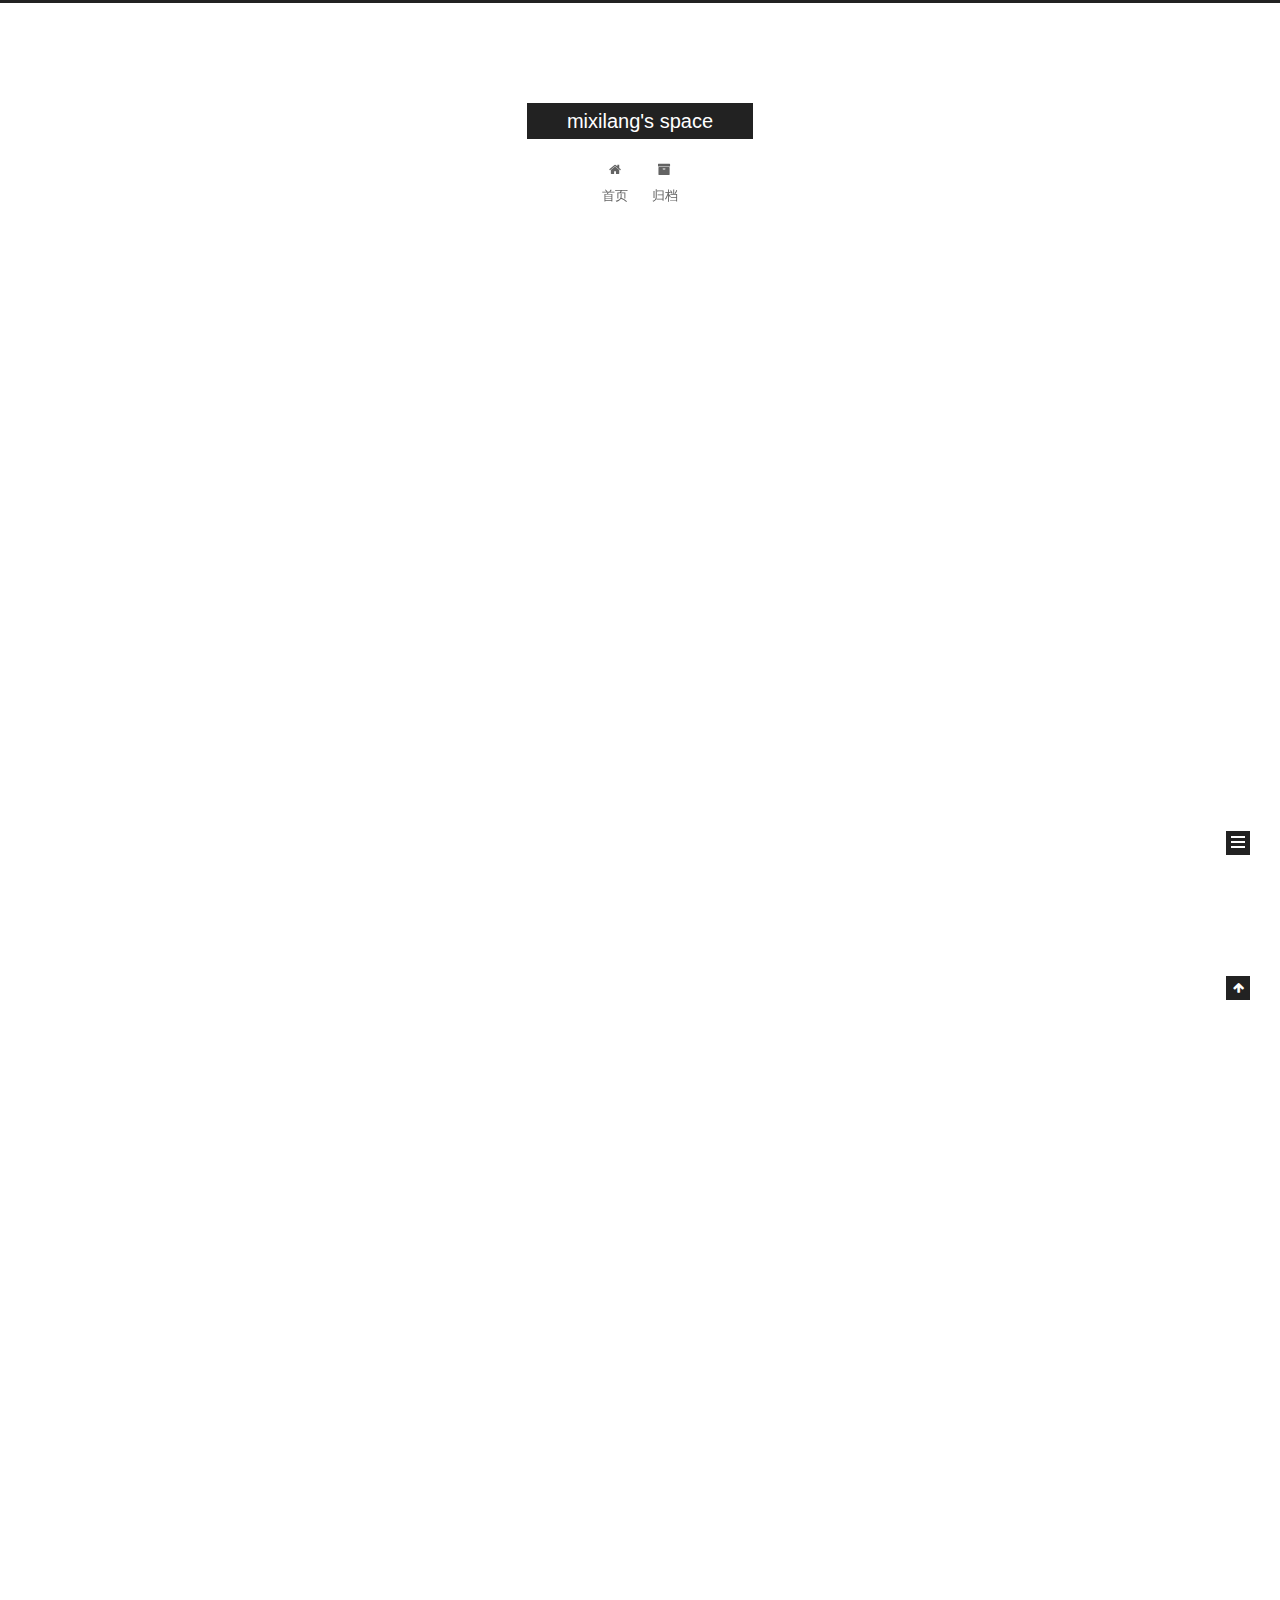
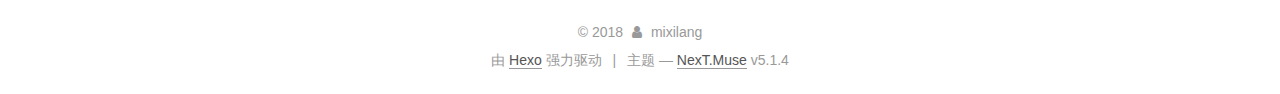
<file: index.html>
<!DOCTYPE html>



  


<html class="theme-next muse use-motion" lang="zh-Hans">
<head><meta name="generator" content="Hexo 3.8.0">
  <meta charset="UTF-8">
<meta http-equiv="X-UA-Compatible" content="IE=edge">
<meta name="viewport" content="width=device-width, initial-scale=1, maximum-scale=1">
<meta name="theme-color" content="#222">









<meta http-equiv="Cache-Control" content="no-transform">
<meta http-equiv="Cache-Control" content="no-siteapp">
















  
  
  <link href="/lib/fancybox/source/jquery.fancybox.css?v=2.1.5" rel="stylesheet" type="text/css">







<link href="/lib/font-awesome/css/font-awesome.min.css?v=4.6.2" rel="stylesheet" type="text/css">

<link href="/css/main.css?v=5.1.4" rel="stylesheet" type="text/css">


  <link rel="apple-touch-icon" sizes="180x180" href="/images/apple-touch-icon-next.png?v=5.1.4">


  <link rel="icon" type="image/png" sizes="32x32" href="/images/favicon-32x32-next.png?v=5.1.4">


  <link rel="icon" type="image/png" sizes="16x16" href="/images/favicon-16x16-next.png?v=5.1.4">


  <link rel="mask-icon" href="/images/logo.svg?v=5.1.4" color="#222">





  <meta name="keywords" content="Hexo, NexT">










<meta property="og:type" content="website">
<meta property="og:title" content="mixilang&#39;s space">
<meta property="og:url" content="http://yoursite.com/index.html">
<meta property="og:site_name" content="mixilang&#39;s space">
<meta property="og:locale" content="zh-Hans">
<meta name="twitter:card" content="summary">
<meta name="twitter:title" content="mixilang&#39;s space">



<script type="text/javascript" id="hexo.configurations">
  var NexT = window.NexT || {};
  var CONFIG = {
    root: '/',
    scheme: 'Muse',
    version: '5.1.4',
    sidebar: {"position":"left","display":"post","offset":12,"b2t":false,"scrollpercent":false,"onmobile":false},
    fancybox: true,
    tabs: true,
    motion: {"enable":true,"async":false,"transition":{"post_block":"fadeIn","post_header":"slideDownIn","post_body":"slideDownIn","coll_header":"slideLeftIn","sidebar":"slideUpIn"}},
    duoshuo: {
      userId: '0',
      author: '博主'
    },
    algolia: {
      applicationID: '',
      apiKey: '',
      indexName: '',
      hits: {"per_page":10},
      labels: {"input_placeholder":"Search for Posts","hits_empty":"We didn't find any results for the search: ${query}","hits_stats":"${hits} results found in ${time} ms"}
    }
  };
</script>



  <link rel="canonical" href="http://yoursite.com/">





  <title>mixilang's space</title>
  








</head>

<body itemscope="" itemtype="http://schema.org/WebPage" lang="zh-Hans">

  
  
    
  

  <div class="container sidebar-position-left 
  page-home">
    <div class="headband"></div>

    <header id="header" class="header" itemscope="" itemtype="http://schema.org/WPHeader">
      <div class="header-inner"><div class="site-brand-wrapper">
  <div class="site-meta ">
    

    <div class="custom-logo-site-title">
      <a href="/" class="brand" rel="start">
        <span class="logo-line-before"><i></i></span>
        <span class="site-title">mixilang's space</span>
        <span class="logo-line-after"><i></i></span>
      </a>
    </div>
      
        <p class="site-subtitle"></p>
      
  </div>

  <div class="site-nav-toggle">
    <button>
      <span class="btn-bar"></span>
      <span class="btn-bar"></span>
      <span class="btn-bar"></span>
    </button>
  </div>
</div>

<nav class="site-nav">
  

  
    <ul id="menu" class="menu">
      
        
        <li class="menu-item menu-item-home">
          <a href="/" rel="section">
            
              <i class="menu-item-icon fa fa-fw fa-home"></i> <br>
            
            首页
          </a>
        </li>
      
        
        <li class="menu-item menu-item-archives">
          <a href="/archives/" rel="section">
            
              <i class="menu-item-icon fa fa-fw fa-archive"></i> <br>
            
            归档
          </a>
        </li>
      

      
    </ul>
  

  
</nav>



 </div>
    </header>

    <main id="main" class="main">
      <div class="main-inner">
        <div class="content-wrap">
          <div id="content" class="content">
            
  <section id="posts" class="posts-expand">
    
      

  

  
  
  

  <article class="post post-type-normal" itemscope="" itemtype="http://schema.org/Article">
  
  
  
  <div class="post-block">
    <link itemprop="mainEntityOfPage" href="http://yoursite.com/2018/11/14/FirstNight/">

    <span hidden itemprop="author" itemscope="" itemtype="http://schema.org/Person">
      <meta itemprop="name" content="mixilang">
      <meta itemprop="description" content="">
      <meta itemprop="image" content="/images/mixilang.jpg">
    </span>

    <span hidden itemprop="publisher" itemscope="" itemtype="http://schema.org/Organization">
      <meta itemprop="name" content="mixilang's space">
    </span>

    
      <header class="post-header">

        
        
          <h1 class="post-title" itemprop="name headline">
                
                <a class="post-title-link" href="/2018/11/14/FirstNight/" itemprop="url">First Night</a></h1>
        

        <div class="post-meta">
          <span class="post-time">
            
              <span class="post-meta-item-icon">
                <i class="fa fa-calendar-o"></i>
              </span>
              
                <span class="post-meta-item-text">发表于</span>
              
              <time title="创建于" itemprop="dateCreated datePublished" datetime="2018-11-14T18:11:52+08:00">
                2018-11-14
              </time>
            

            

            
          </span>

          

          
            
          

          
          

          

          

          

        </div>
      </header>
    

    
    
    
    <div class="post-body" itemprop="articleBody">

      
      

      
        
          
            <blockquote>
<p>我有一头<strong>小毛驴</strong>，可是我从来都不骑。</p>
</blockquote>

          
        
      
    </div>
    
    
    

    

    

    

    <footer class="post-footer">
      

      

      

      
      
        <div class="post-eof"></div>
      
    </footer>
  </div>
  
  
  
  </article>


    
      

  

  
  
  

  <article class="post post-type-normal" itemscope="" itemtype="http://schema.org/Article">
  
  
  
  <div class="post-block">
    <link itemprop="mainEntityOfPage" href="http://yoursite.com/2018/11/14/hello-world/">

    <span hidden itemprop="author" itemscope="" itemtype="http://schema.org/Person">
      <meta itemprop="name" content="mixilang">
      <meta itemprop="description" content="">
      <meta itemprop="image" content="/images/mixilang.jpg">
    </span>

    <span hidden itemprop="publisher" itemscope="" itemtype="http://schema.org/Organization">
      <meta itemprop="name" content="mixilang's space">
    </span>

    
      <header class="post-header">

        
        
          <h1 class="post-title" itemprop="name headline">
                
                <a class="post-title-link" href="/2018/11/14/hello-world/" itemprop="url">Hello World</a></h1>
        

        <div class="post-meta">
          <span class="post-time">
            
              <span class="post-meta-item-icon">
                <i class="fa fa-calendar-o"></i>
              </span>
              
                <span class="post-meta-item-text">发表于</span>
              
              <time title="创建于" itemprop="dateCreated datePublished" datetime="2018-11-14T17:55:39+08:00">
                2018-11-14
              </time>
            

            

            
          </span>

          

          
            
          

          
          

          

          

          

        </div>
      </header>
    

    
    
    
    <div class="post-body" itemprop="articleBody">

      
      

      
        
          
            <p>Welcome to <a href="https://hexo.io/" target="_blank" rel="noopener">Hexo</a>! This is your very first post. Check <a href="https://hexo.io/docs/" target="_blank" rel="noopener">documentation</a> for more info. If you get any problems when using Hexo, you can find the answer in <a href="https://hexo.io/docs/troubleshooting.html" target="_blank" rel="noopener">troubleshooting</a> or you can ask me on <a href="https://github.com/hexojs/hexo/issues" target="_blank" rel="noopener">GitHub</a>.</p>
<h2 id="Quick-Start"><a href="#Quick-Start" class="headerlink" title="Quick Start"></a>Quick Start</h2><h3 id="Create-a-new-post"><a href="#Create-a-new-post" class="headerlink" title="Create a new post"></a>Create a new post</h3><figure class="highlight bash"><table><tr><td class="gutter"><pre><span class="line">1</span><br></pre></td><td class="code"><pre><span class="line">$ hexo new <span class="string">"My New Post"</span></span><br></pre></td></tr></table></figure>
<p>More info: <a href="https://hexo.io/docs/writing.html" target="_blank" rel="noopener">Writing</a></p>
<h3 id="Run-server"><a href="#Run-server" class="headerlink" title="Run server"></a>Run server</h3><figure class="highlight bash"><table><tr><td class="gutter"><pre><span class="line">1</span><br></pre></td><td class="code"><pre><span class="line">$ hexo server</span><br></pre></td></tr></table></figure>
<p>More info: <a href="https://hexo.io/docs/server.html" target="_blank" rel="noopener">Server</a></p>
<h3 id="Generate-static-files"><a href="#Generate-static-files" class="headerlink" title="Generate static files"></a>Generate static files</h3><figure class="highlight bash"><table><tr><td class="gutter"><pre><span class="line">1</span><br></pre></td><td class="code"><pre><span class="line">$ hexo generate</span><br></pre></td></tr></table></figure>
<p>More info: <a href="https://hexo.io/docs/generating.html" target="_blank" rel="noopener">Generating</a></p>
<h3 id="Deploy-to-remote-sites"><a href="#Deploy-to-remote-sites" class="headerlink" title="Deploy to remote sites"></a>Deploy to remote sites</h3><figure class="highlight bash"><table><tr><td class="gutter"><pre><span class="line">1</span><br></pre></td><td class="code"><pre><span class="line">$ hexo deploy</span><br></pre></td></tr></table></figure>
<p>More info: <a href="https://hexo.io/docs/deployment.html" target="_blank" rel="noopener">Deployment</a></p>

          
        
      
    </div>
    
    
    

    

    

    

    <footer class="post-footer">
      

      

      

      
      
        <div class="post-eof"></div>
      
    </footer>
  </div>
  
  
  
  </article>


    
  </section>

  


          </div>
          


          

        </div>
        
          
  
  <div class="sidebar-toggle">
    <div class="sidebar-toggle-line-wrap">
      <span class="sidebar-toggle-line sidebar-toggle-line-first"></span>
      <span class="sidebar-toggle-line sidebar-toggle-line-middle"></span>
      <span class="sidebar-toggle-line sidebar-toggle-line-last"></span>
    </div>
  </div>

  <aside id="sidebar" class="sidebar">
    
    <div class="sidebar-inner">

      

      

      <section class="site-overview-wrap sidebar-panel sidebar-panel-active">
        <div class="site-overview">
          <div class="site-author motion-element" itemprop="author" itemscope="" itemtype="http://schema.org/Person">
            
              <img class="site-author-image" itemprop="image" src="/images/mixilang.jpg" alt="mixilang">
            
              <p class="site-author-name" itemprop="name">mixilang</p>
              <p class="site-description motion-element" itemprop="description"></p>
          </div>

          <nav class="site-state motion-element">

            
              <div class="site-state-item site-state-posts">
              
                <a href="/archives/">
              
                  <span class="site-state-item-count">2</span>
                  <span class="site-state-item-name">日志</span>
                </a>
              </div>
            

            

            

          </nav>

          

          

          
          

          
          

          

        </div>
      </section>

      

      

    </div>
  </aside>


        
      </div>
    </main>

    <footer id="footer" class="footer">
      <div class="footer-inner">
        <div class="copyright">&copy; <span itemprop="copyrightYear">2018</span>
  <span class="with-love">
    <i class="fa fa-user"></i>
  </span>
  <span class="author" itemprop="copyrightHolder">mixilang</span>

  
</div>


  <div class="powered-by">由 <a class="theme-link" target="_blank" href="https://hexo.io">Hexo</a> 强力驱动</div>



  <span class="post-meta-divider">|</span>



  <div class="theme-info">主题 &mdash; <a class="theme-link" target="_blank" href="https://github.com/iissnan/hexo-theme-next">NexT.Muse</a> v5.1.4</div>




        







        
      </div>
    </footer>

    
      <div class="back-to-top">
        <i class="fa fa-arrow-up"></i>
        
      </div>
    

    

  </div>

  

<script type="text/javascript">
  if (Object.prototype.toString.call(window.Promise) !== '[object Function]') {
    window.Promise = null;
  }
</script>









  












  
  
    <script type="text/javascript" src="/lib/jquery/index.js?v=2.1.3"></script>
  

  
  
    <script type="text/javascript" src="/lib/fastclick/lib/fastclick.min.js?v=1.0.6"></script>
  

  
  
    <script type="text/javascript" src="/lib/jquery_lazyload/jquery.lazyload.js?v=1.9.7"></script>
  

  
  
    <script type="text/javascript" src="/lib/velocity/velocity.min.js?v=1.2.1"></script>
  

  
  
    <script type="text/javascript" src="/lib/velocity/velocity.ui.min.js?v=1.2.1"></script>
  

  
  
    <script type="text/javascript" src="/lib/fancybox/source/jquery.fancybox.pack.js?v=2.1.5"></script>
  


  


  <script type="text/javascript" src="/js/src/utils.js?v=5.1.4"></script>

  <script type="text/javascript" src="/js/src/motion.js?v=5.1.4"></script>



  
  

  

  


  <script type="text/javascript" src="/js/src/bootstrap.js?v=5.1.4"></script>



  


  




	





  





  












  





  

  

  

  
  

  

  

  

</body>
</html>
</file>
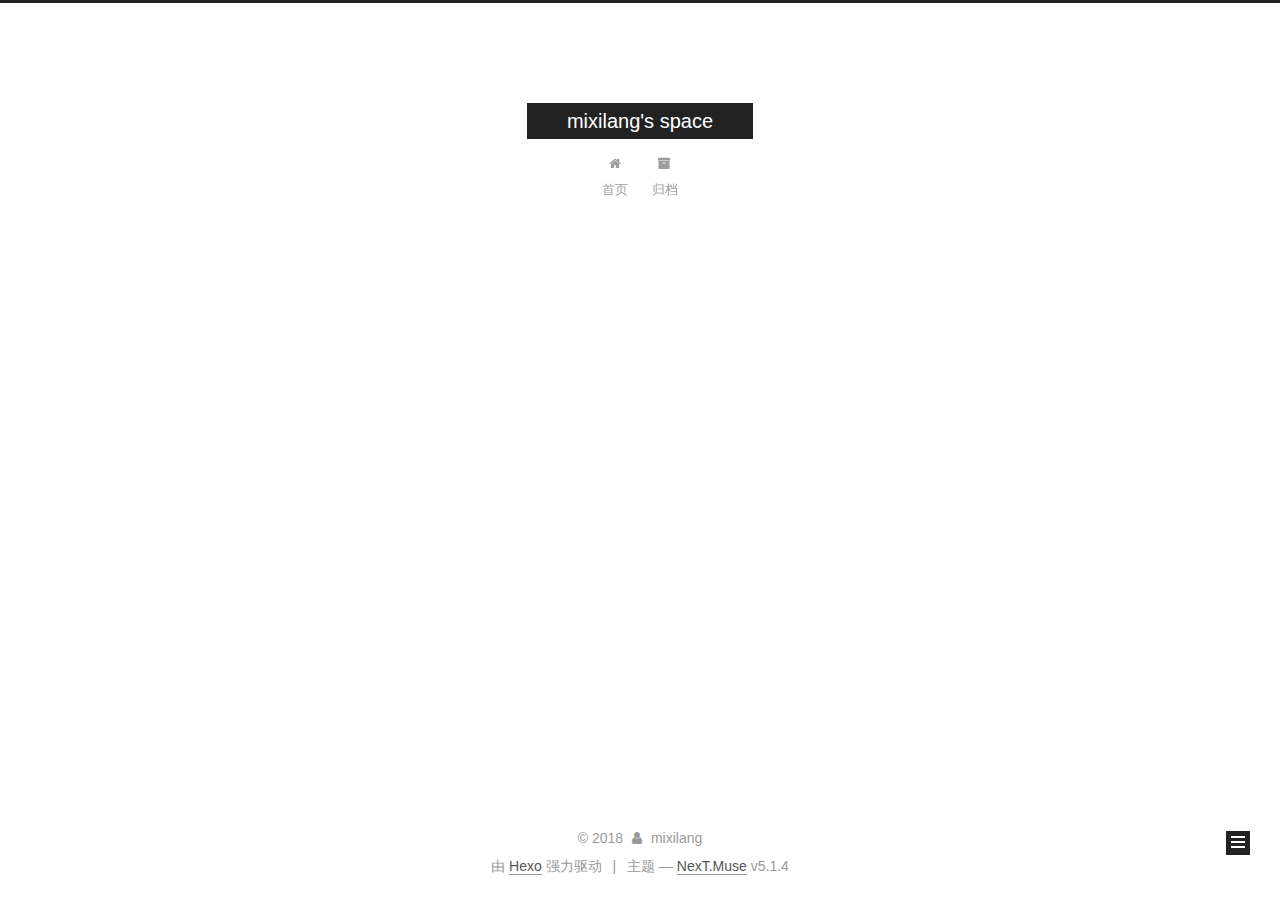
<file: archives/index.html>
<!DOCTYPE html>



  


<html class="theme-next muse use-motion" lang="zh-Hans">
<head><meta name="generator" content="Hexo 3.8.0">
  <meta charset="UTF-8">
<meta http-equiv="X-UA-Compatible" content="IE=edge">
<meta name="viewport" content="width=device-width, initial-scale=1, maximum-scale=1">
<meta name="theme-color" content="#222">









<meta http-equiv="Cache-Control" content="no-transform">
<meta http-equiv="Cache-Control" content="no-siteapp">
















  
  
  <link href="/lib/fancybox/source/jquery.fancybox.css?v=2.1.5" rel="stylesheet" type="text/css">







<link href="/lib/font-awesome/css/font-awesome.min.css?v=4.6.2" rel="stylesheet" type="text/css">

<link href="/css/main.css?v=5.1.4" rel="stylesheet" type="text/css">


  <link rel="apple-touch-icon" sizes="180x180" href="/images/apple-touch-icon-next.png?v=5.1.4">


  <link rel="icon" type="image/png" sizes="32x32" href="/images/favicon-32x32-next.png?v=5.1.4">


  <link rel="icon" type="image/png" sizes="16x16" href="/images/favicon-16x16-next.png?v=5.1.4">


  <link rel="mask-icon" href="/images/logo.svg?v=5.1.4" color="#222">





  <meta name="keywords" content="Hexo, NexT">










<meta property="og:type" content="website">
<meta property="og:title" content="mixilang&#39;s space">
<meta property="og:url" content="http://yoursite.com/archives/index.html">
<meta property="og:site_name" content="mixilang&#39;s space">
<meta property="og:locale" content="zh-Hans">
<meta name="twitter:card" content="summary">
<meta name="twitter:title" content="mixilang&#39;s space">



<script type="text/javascript" id="hexo.configurations">
  var NexT = window.NexT || {};
  var CONFIG = {
    root: '/',
    scheme: 'Muse',
    version: '5.1.4',
    sidebar: {"position":"left","display":"post","offset":12,"b2t":false,"scrollpercent":false,"onmobile":false},
    fancybox: true,
    tabs: true,
    motion: {"enable":true,"async":false,"transition":{"post_block":"fadeIn","post_header":"slideDownIn","post_body":"slideDownIn","coll_header":"slideLeftIn","sidebar":"slideUpIn"}},
    duoshuo: {
      userId: '0',
      author: '博主'
    },
    algolia: {
      applicationID: '',
      apiKey: '',
      indexName: '',
      hits: {"per_page":10},
      labels: {"input_placeholder":"Search for Posts","hits_empty":"We didn't find any results for the search: ${query}","hits_stats":"${hits} results found in ${time} ms"}
    }
  };
</script>



  <link rel="canonical" href="http://yoursite.com/archives/">





  <title>归档 | mixilang's space</title>
  








</head>

<body itemscope="" itemtype="http://schema.org/WebPage" lang="zh-Hans">

  
  
    
  

  <div class="container sidebar-position-left page-archive">
    <div class="headband"></div>

    <header id="header" class="header" itemscope="" itemtype="http://schema.org/WPHeader">
      <div class="header-inner"><div class="site-brand-wrapper">
  <div class="site-meta ">
    

    <div class="custom-logo-site-title">
      <a href="/" class="brand" rel="start">
        <span class="logo-line-before"><i></i></span>
        <span class="site-title">mixilang's space</span>
        <span class="logo-line-after"><i></i></span>
      </a>
    </div>
      
        <p class="site-subtitle"></p>
      
  </div>

  <div class="site-nav-toggle">
    <button>
      <span class="btn-bar"></span>
      <span class="btn-bar"></span>
      <span class="btn-bar"></span>
    </button>
  </div>
</div>

<nav class="site-nav">
  

  
    <ul id="menu" class="menu">
      
        
        <li class="menu-item menu-item-home">
          <a href="/" rel="section">
            
              <i class="menu-item-icon fa fa-fw fa-home"></i> <br>
            
            首页
          </a>
        </li>
      
        
        <li class="menu-item menu-item-archives">
          <a href="/archives/" rel="section">
            
              <i class="menu-item-icon fa fa-fw fa-archive"></i> <br>
            
            归档
          </a>
        </li>
      

      
    </ul>
  

  
</nav>



 </div>
    </header>

    <main id="main" class="main">
      <div class="main-inner">
        <div class="content-wrap">
          <div id="content" class="content">
            

  
  
  
  <div class="post-block archive">
    <div id="posts" class="posts-collapse">
      <span class="archive-move-on"></span>

      <span class="archive-page-counter">
        
        
        
          
        
        嗯..! 目前共计 2 篇日志。 继续努力。
      </span>

      

        
        
        

        
          
          <div class="collection-title">
            <h1 class="archive-year" id="archive-year-2018">2018</h1>
          </div>
        
        

        

  <article class="post post-type-normal" itemscope="" itemtype="http://schema.org/Article">
    <header class="post-header">

      <h2 class="post-title">
        
            <a class="post-title-link" href="/2018/11/14/FirstNight/" itemprop="url">
              
                <span itemprop="name">First Night</span>
              
            </a>
        
      </h2>

      <div class="post-meta">
        <time class="post-time" itemprop="dateCreated" datetime="2018-11-14T18:11:52+08:00" content="2018-11-14">
          11-14
        </time>
      </div>

    </header>
  </article>



      

        
        
        

        
        

        

  <article class="post post-type-normal" itemscope="" itemtype="http://schema.org/Article">
    <header class="post-header">

      <h2 class="post-title">
        
            <a class="post-title-link" href="/2018/11/14/hello-world/" itemprop="url">
              
                <span itemprop="name">Hello World</span>
              
            </a>
        
      </h2>

      <div class="post-meta">
        <time class="post-time" itemprop="dateCreated" datetime="2018-11-14T17:55:39+08:00" content="2018-11-14">
          11-14
        </time>
      </div>

    </header>
  </article>



      

    </div>
  </div>
  
  
  

  



          </div>
          


          

        </div>
        
          
  
  <div class="sidebar-toggle">
    <div class="sidebar-toggle-line-wrap">
      <span class="sidebar-toggle-line sidebar-toggle-line-first"></span>
      <span class="sidebar-toggle-line sidebar-toggle-line-middle"></span>
      <span class="sidebar-toggle-line sidebar-toggle-line-last"></span>
    </div>
  </div>

  <aside id="sidebar" class="sidebar">
    
    <div class="sidebar-inner">

      

      

      <section class="site-overview-wrap sidebar-panel sidebar-panel-active">
        <div class="site-overview">
          <div class="site-author motion-element" itemprop="author" itemscope="" itemtype="http://schema.org/Person">
            
              <img class="site-author-image" itemprop="image" src="/images/mixilang.jpg" alt="mixilang">
            
              <p class="site-author-name" itemprop="name">mixilang</p>
              <p class="site-description motion-element" itemprop="description"></p>
          </div>

          <nav class="site-state motion-element">

            
              <div class="site-state-item site-state-posts">
              
                <a href="/archives/">
              
                  <span class="site-state-item-count">2</span>
                  <span class="site-state-item-name">日志</span>
                </a>
              </div>
            

            

            

          </nav>

          

          

          
          

          
          

          

        </div>
      </section>

      

      

    </div>
  </aside>


        
      </div>
    </main>

    <footer id="footer" class="footer">
      <div class="footer-inner">
        <div class="copyright">&copy; <span itemprop="copyrightYear">2018</span>
  <span class="with-love">
    <i class="fa fa-user"></i>
  </span>
  <span class="author" itemprop="copyrightHolder">mixilang</span>

  
</div>


  <div class="powered-by">由 <a class="theme-link" target="_blank" href="https://hexo.io">Hexo</a> 强力驱动</div>



  <span class="post-meta-divider">|</span>



  <div class="theme-info">主题 &mdash; <a class="theme-link" target="_blank" href="https://github.com/iissnan/hexo-theme-next">NexT.Muse</a> v5.1.4</div>




        







        
      </div>
    </footer>

    
      <div class="back-to-top">
        <i class="fa fa-arrow-up"></i>
        
      </div>
    

    

  </div>

  

<script type="text/javascript">
  if (Object.prototype.toString.call(window.Promise) !== '[object Function]') {
    window.Promise = null;
  }
</script>









  












  
  
    <script type="text/javascript" src="/lib/jquery/index.js?v=2.1.3"></script>
  

  
  
    <script type="text/javascript" src="/lib/fastclick/lib/fastclick.min.js?v=1.0.6"></script>
  

  
  
    <script type="text/javascript" src="/lib/jquery_lazyload/jquery.lazyload.js?v=1.9.7"></script>
  

  
  
    <script type="text/javascript" src="/lib/velocity/velocity.min.js?v=1.2.1"></script>
  

  
  
    <script type="text/javascript" src="/lib/velocity/velocity.ui.min.js?v=1.2.1"></script>
  

  
  
    <script type="text/javascript" src="/lib/fancybox/source/jquery.fancybox.pack.js?v=2.1.5"></script>
  


  


  <script type="text/javascript" src="/js/src/utils.js?v=5.1.4"></script>

  <script type="text/javascript" src="/js/src/motion.js?v=5.1.4"></script>



  
  

  

  


  <script type="text/javascript" src="/js/src/bootstrap.js?v=5.1.4"></script>



  


  




	





  





  












  





  

  

  

  
  

  

  

  

</body>
</html>
</file>
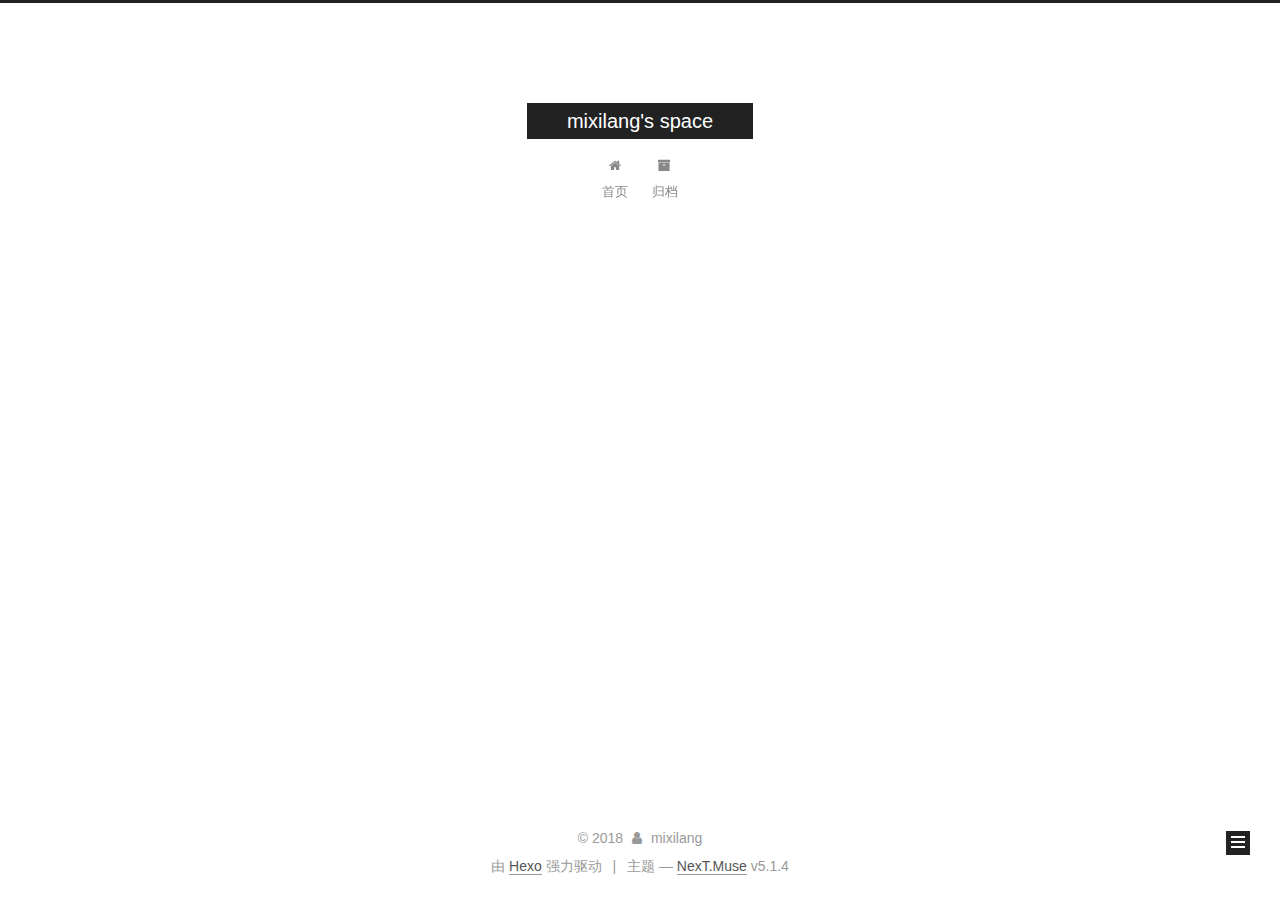
<file: archives/2018/index.html>
<!DOCTYPE html>



  


<html class="theme-next muse use-motion" lang="zh-Hans">
<head><meta name="generator" content="Hexo 3.8.0">
  <meta charset="UTF-8">
<meta http-equiv="X-UA-Compatible" content="IE=edge">
<meta name="viewport" content="width=device-width, initial-scale=1, maximum-scale=1">
<meta name="theme-color" content="#222">









<meta http-equiv="Cache-Control" content="no-transform">
<meta http-equiv="Cache-Control" content="no-siteapp">
















  
  
  <link href="/lib/fancybox/source/jquery.fancybox.css?v=2.1.5" rel="stylesheet" type="text/css">







<link href="/lib/font-awesome/css/font-awesome.min.css?v=4.6.2" rel="stylesheet" type="text/css">

<link href="/css/main.css?v=5.1.4" rel="stylesheet" type="text/css">


  <link rel="apple-touch-icon" sizes="180x180" href="/images/apple-touch-icon-next.png?v=5.1.4">


  <link rel="icon" type="image/png" sizes="32x32" href="/images/favicon-32x32-next.png?v=5.1.4">


  <link rel="icon" type="image/png" sizes="16x16" href="/images/favicon-16x16-next.png?v=5.1.4">


  <link rel="mask-icon" href="/images/logo.svg?v=5.1.4" color="#222">





  <meta name="keywords" content="Hexo, NexT">










<meta property="og:type" content="website">
<meta property="og:title" content="mixilang&#39;s space">
<meta property="og:url" content="http://yoursite.com/archives/2018/index.html">
<meta property="og:site_name" content="mixilang&#39;s space">
<meta property="og:locale" content="zh-Hans">
<meta name="twitter:card" content="summary">
<meta name="twitter:title" content="mixilang&#39;s space">



<script type="text/javascript" id="hexo.configurations">
  var NexT = window.NexT || {};
  var CONFIG = {
    root: '/',
    scheme: 'Muse',
    version: '5.1.4',
    sidebar: {"position":"left","display":"post","offset":12,"b2t":false,"scrollpercent":false,"onmobile":false},
    fancybox: true,
    tabs: true,
    motion: {"enable":true,"async":false,"transition":{"post_block":"fadeIn","post_header":"slideDownIn","post_body":"slideDownIn","coll_header":"slideLeftIn","sidebar":"slideUpIn"}},
    duoshuo: {
      userId: '0',
      author: '博主'
    },
    algolia: {
      applicationID: '',
      apiKey: '',
      indexName: '',
      hits: {"per_page":10},
      labels: {"input_placeholder":"Search for Posts","hits_empty":"We didn't find any results for the search: ${query}","hits_stats":"${hits} results found in ${time} ms"}
    }
  };
</script>



  <link rel="canonical" href="http://yoursite.com/archives/2018/">





  <title>归档 | mixilang's space</title>
  








</head>

<body itemscope="" itemtype="http://schema.org/WebPage" lang="zh-Hans">

  
  
    
  

  <div class="container sidebar-position-left page-archive">
    <div class="headband"></div>

    <header id="header" class="header" itemscope="" itemtype="http://schema.org/WPHeader">
      <div class="header-inner"><div class="site-brand-wrapper">
  <div class="site-meta ">
    

    <div class="custom-logo-site-title">
      <a href="/" class="brand" rel="start">
        <span class="logo-line-before"><i></i></span>
        <span class="site-title">mixilang's space</span>
        <span class="logo-line-after"><i></i></span>
      </a>
    </div>
      
        <p class="site-subtitle"></p>
      
  </div>

  <div class="site-nav-toggle">
    <button>
      <span class="btn-bar"></span>
      <span class="btn-bar"></span>
      <span class="btn-bar"></span>
    </button>
  </div>
</div>

<nav class="site-nav">
  

  
    <ul id="menu" class="menu">
      
        
        <li class="menu-item menu-item-home">
          <a href="/" rel="section">
            
              <i class="menu-item-icon fa fa-fw fa-home"></i> <br>
            
            首页
          </a>
        </li>
      
        
        <li class="menu-item menu-item-archives">
          <a href="/archives/" rel="section">
            
              <i class="menu-item-icon fa fa-fw fa-archive"></i> <br>
            
            归档
          </a>
        </li>
      

      
    </ul>
  

  
</nav>



 </div>
    </header>

    <main id="main" class="main">
      <div class="main-inner">
        <div class="content-wrap">
          <div id="content" class="content">
            

  
  
  
  <div class="post-block archive">
    <div id="posts" class="posts-collapse">
      <span class="archive-move-on"></span>

      <span class="archive-page-counter">
        
        
        
          
        
        嗯..! 目前共计 2 篇日志。 继续努力。
      </span>

      

        
        
        

        
          
          <div class="collection-title">
            <h1 class="archive-year" id="archive-year-2018">2018</h1>
          </div>
        
        

        

  <article class="post post-type-normal" itemscope="" itemtype="http://schema.org/Article">
    <header class="post-header">

      <h2 class="post-title">
        
            <a class="post-title-link" href="/2018/11/14/FirstNight/" itemprop="url">
              
                <span itemprop="name">First Night</span>
              
            </a>
        
      </h2>

      <div class="post-meta">
        <time class="post-time" itemprop="dateCreated" datetime="2018-11-14T18:11:52+08:00" content="2018-11-14">
          11-14
        </time>
      </div>

    </header>
  </article>



      

        
        
        

        
        

        

  <article class="post post-type-normal" itemscope="" itemtype="http://schema.org/Article">
    <header class="post-header">

      <h2 class="post-title">
        
            <a class="post-title-link" href="/2018/11/14/hello-world/" itemprop="url">
              
                <span itemprop="name">Hello World</span>
              
            </a>
        
      </h2>

      <div class="post-meta">
        <time class="post-time" itemprop="dateCreated" datetime="2018-11-14T17:55:39+08:00" content="2018-11-14">
          11-14
        </time>
      </div>

    </header>
  </article>



      

    </div>
  </div>
  
  
  

  



          </div>
          


          

        </div>
        
          
  
  <div class="sidebar-toggle">
    <div class="sidebar-toggle-line-wrap">
      <span class="sidebar-toggle-line sidebar-toggle-line-first"></span>
      <span class="sidebar-toggle-line sidebar-toggle-line-middle"></span>
      <span class="sidebar-toggle-line sidebar-toggle-line-last"></span>
    </div>
  </div>

  <aside id="sidebar" class="sidebar">
    
    <div class="sidebar-inner">

      

      

      <section class="site-overview-wrap sidebar-panel sidebar-panel-active">
        <div class="site-overview">
          <div class="site-author motion-element" itemprop="author" itemscope="" itemtype="http://schema.org/Person">
            
              <img class="site-author-image" itemprop="image" src="/images/mixilang.jpg" alt="mixilang">
            
              <p class="site-author-name" itemprop="name">mixilang</p>
              <p class="site-description motion-element" itemprop="description"></p>
          </div>

          <nav class="site-state motion-element">

            
              <div class="site-state-item site-state-posts">
              
                <a href="/archives/">
              
                  <span class="site-state-item-count">2</span>
                  <span class="site-state-item-name">日志</span>
                </a>
              </div>
            

            

            

          </nav>

          

          

          
          

          
          

          

        </div>
      </section>

      

      

    </div>
  </aside>


        
      </div>
    </main>

    <footer id="footer" class="footer">
      <div class="footer-inner">
        <div class="copyright">&copy; <span itemprop="copyrightYear">2018</span>
  <span class="with-love">
    <i class="fa fa-user"></i>
  </span>
  <span class="author" itemprop="copyrightHolder">mixilang</span>

  
</div>


  <div class="powered-by">由 <a class="theme-link" target="_blank" href="https://hexo.io">Hexo</a> 强力驱动</div>



  <span class="post-meta-divider">|</span>



  <div class="theme-info">主题 &mdash; <a class="theme-link" target="_blank" href="https://github.com/iissnan/hexo-theme-next">NexT.Muse</a> v5.1.4</div>




        







        
      </div>
    </footer>

    
      <div class="back-to-top">
        <i class="fa fa-arrow-up"></i>
        
      </div>
    

    

  </div>

  

<script type="text/javascript">
  if (Object.prototype.toString.call(window.Promise) !== '[object Function]') {
    window.Promise = null;
  }
</script>









  












  
  
    <script type="text/javascript" src="/lib/jquery/index.js?v=2.1.3"></script>
  

  
  
    <script type="text/javascript" src="/lib/fastclick/lib/fastclick.min.js?v=1.0.6"></script>
  

  
  
    <script type="text/javascript" src="/lib/jquery_lazyload/jquery.lazyload.js?v=1.9.7"></script>
  

  
  
    <script type="text/javascript" src="/lib/velocity/velocity.min.js?v=1.2.1"></script>
  

  
  
    <script type="text/javascript" src="/lib/velocity/velocity.ui.min.js?v=1.2.1"></script>
  

  
  
    <script type="text/javascript" src="/lib/fancybox/source/jquery.fancybox.pack.js?v=2.1.5"></script>
  


  


  <script type="text/javascript" src="/js/src/utils.js?v=5.1.4"></script>

  <script type="text/javascript" src="/js/src/motion.js?v=5.1.4"></script>



  
  

  

  


  <script type="text/javascript" src="/js/src/bootstrap.js?v=5.1.4"></script>



  


  




	





  





  












  





  

  

  

  
  

  

  

  

</body>
</html>
</file>
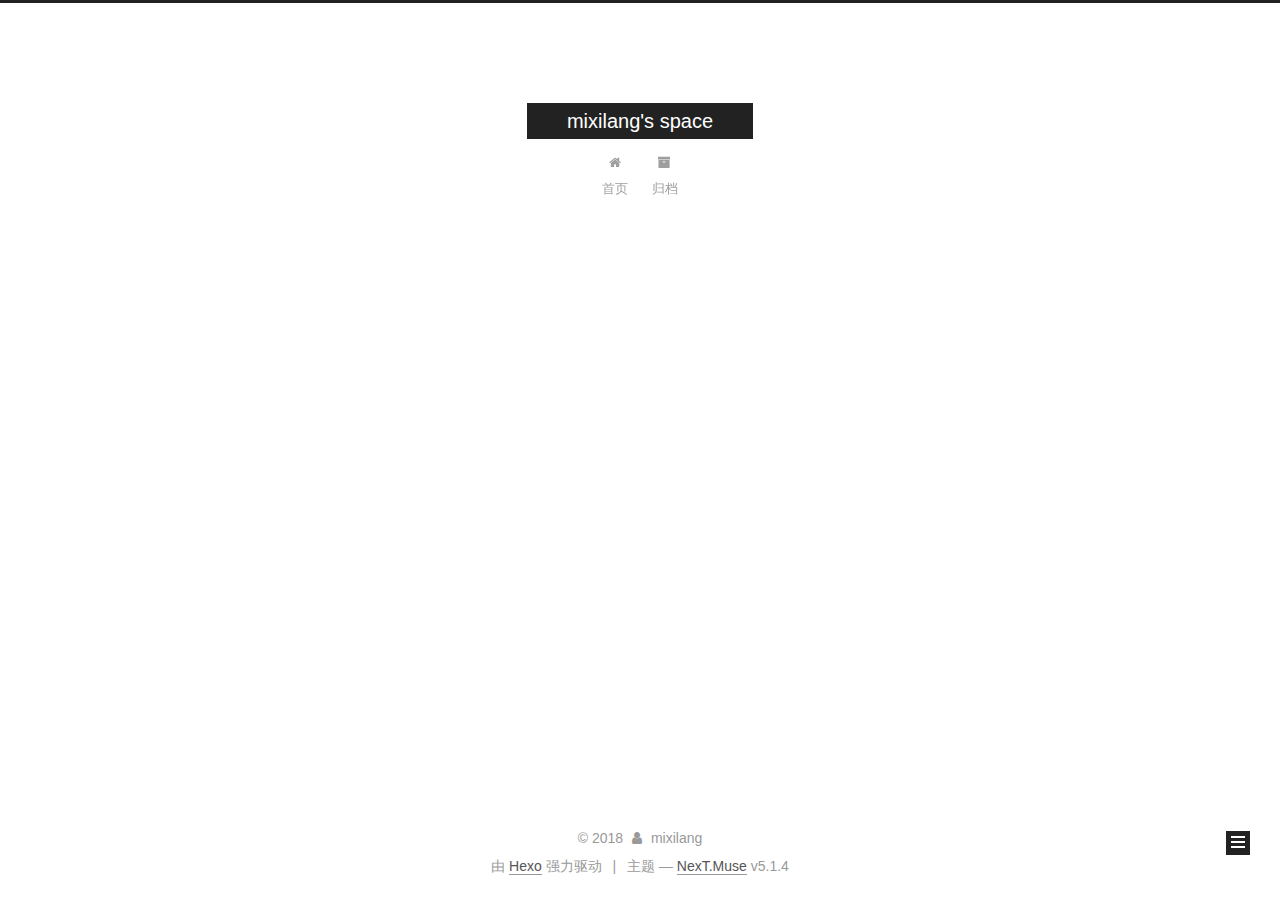
<file: archives/2018/11/index.html>
<!DOCTYPE html>



  


<html class="theme-next muse use-motion" lang="zh-Hans">
<head><meta name="generator" content="Hexo 3.8.0">
  <meta charset="UTF-8">
<meta http-equiv="X-UA-Compatible" content="IE=edge">
<meta name="viewport" content="width=device-width, initial-scale=1, maximum-scale=1">
<meta name="theme-color" content="#222">









<meta http-equiv="Cache-Control" content="no-transform">
<meta http-equiv="Cache-Control" content="no-siteapp">
















  
  
  <link href="/lib/fancybox/source/jquery.fancybox.css?v=2.1.5" rel="stylesheet" type="text/css">







<link href="/lib/font-awesome/css/font-awesome.min.css?v=4.6.2" rel="stylesheet" type="text/css">

<link href="/css/main.css?v=5.1.4" rel="stylesheet" type="text/css">


  <link rel="apple-touch-icon" sizes="180x180" href="/images/apple-touch-icon-next.png?v=5.1.4">


  <link rel="icon" type="image/png" sizes="32x32" href="/images/favicon-32x32-next.png?v=5.1.4">


  <link rel="icon" type="image/png" sizes="16x16" href="/images/favicon-16x16-next.png?v=5.1.4">


  <link rel="mask-icon" href="/images/logo.svg?v=5.1.4" color="#222">





  <meta name="keywords" content="Hexo, NexT">










<meta property="og:type" content="website">
<meta property="og:title" content="mixilang&#39;s space">
<meta property="og:url" content="http://yoursite.com/archives/2018/11/index.html">
<meta property="og:site_name" content="mixilang&#39;s space">
<meta property="og:locale" content="zh-Hans">
<meta name="twitter:card" content="summary">
<meta name="twitter:title" content="mixilang&#39;s space">



<script type="text/javascript" id="hexo.configurations">
  var NexT = window.NexT || {};
  var CONFIG = {
    root: '/',
    scheme: 'Muse',
    version: '5.1.4',
    sidebar: {"position":"left","display":"post","offset":12,"b2t":false,"scrollpercent":false,"onmobile":false},
    fancybox: true,
    tabs: true,
    motion: {"enable":true,"async":false,"transition":{"post_block":"fadeIn","post_header":"slideDownIn","post_body":"slideDownIn","coll_header":"slideLeftIn","sidebar":"slideUpIn"}},
    duoshuo: {
      userId: '0',
      author: '博主'
    },
    algolia: {
      applicationID: '',
      apiKey: '',
      indexName: '',
      hits: {"per_page":10},
      labels: {"input_placeholder":"Search for Posts","hits_empty":"We didn't find any results for the search: ${query}","hits_stats":"${hits} results found in ${time} ms"}
    }
  };
</script>



  <link rel="canonical" href="http://yoursite.com/archives/2018/11/">





  <title>归档 | mixilang's space</title>
  








</head>

<body itemscope="" itemtype="http://schema.org/WebPage" lang="zh-Hans">

  
  
    
  

  <div class="container sidebar-position-left page-archive">
    <div class="headband"></div>

    <header id="header" class="header" itemscope="" itemtype="http://schema.org/WPHeader">
      <div class="header-inner"><div class="site-brand-wrapper">
  <div class="site-meta ">
    

    <div class="custom-logo-site-title">
      <a href="/" class="brand" rel="start">
        <span class="logo-line-before"><i></i></span>
        <span class="site-title">mixilang's space</span>
        <span class="logo-line-after"><i></i></span>
      </a>
    </div>
      
        <p class="site-subtitle"></p>
      
  </div>

  <div class="site-nav-toggle">
    <button>
      <span class="btn-bar"></span>
      <span class="btn-bar"></span>
      <span class="btn-bar"></span>
    </button>
  </div>
</div>

<nav class="site-nav">
  

  
    <ul id="menu" class="menu">
      
        
        <li class="menu-item menu-item-home">
          <a href="/" rel="section">
            
              <i class="menu-item-icon fa fa-fw fa-home"></i> <br>
            
            首页
          </a>
        </li>
      
        
        <li class="menu-item menu-item-archives">
          <a href="/archives/" rel="section">
            
              <i class="menu-item-icon fa fa-fw fa-archive"></i> <br>
            
            归档
          </a>
        </li>
      

      
    </ul>
  

  
</nav>



 </div>
    </header>

    <main id="main" class="main">
      <div class="main-inner">
        <div class="content-wrap">
          <div id="content" class="content">
            

  
  
  
  <div class="post-block archive">
    <div id="posts" class="posts-collapse">
      <span class="archive-move-on"></span>

      <span class="archive-page-counter">
        
        
        
          
        
        嗯..! 目前共计 2 篇日志。 继续努力。
      </span>

      

        
        
        

        
          
          <div class="collection-title">
            <h1 class="archive-year" id="archive-year-2018">2018</h1>
          </div>
        
        

        

  <article class="post post-type-normal" itemscope="" itemtype="http://schema.org/Article">
    <header class="post-header">

      <h2 class="post-title">
        
            <a class="post-title-link" href="/2018/11/14/FirstNight/" itemprop="url">
              
                <span itemprop="name">First Night</span>
              
            </a>
        
      </h2>

      <div class="post-meta">
        <time class="post-time" itemprop="dateCreated" datetime="2018-11-14T18:11:52+08:00" content="2018-11-14">
          11-14
        </time>
      </div>

    </header>
  </article>



      

        
        
        

        
        

        

  <article class="post post-type-normal" itemscope="" itemtype="http://schema.org/Article">
    <header class="post-header">

      <h2 class="post-title">
        
            <a class="post-title-link" href="/2018/11/14/hello-world/" itemprop="url">
              
                <span itemprop="name">Hello World</span>
              
            </a>
        
      </h2>

      <div class="post-meta">
        <time class="post-time" itemprop="dateCreated" datetime="2018-11-14T17:55:39+08:00" content="2018-11-14">
          11-14
        </time>
      </div>

    </header>
  </article>



      

    </div>
  </div>
  
  
  

  



          </div>
          


          

        </div>
        
          
  
  <div class="sidebar-toggle">
    <div class="sidebar-toggle-line-wrap">
      <span class="sidebar-toggle-line sidebar-toggle-line-first"></span>
      <span class="sidebar-toggle-line sidebar-toggle-line-middle"></span>
      <span class="sidebar-toggle-line sidebar-toggle-line-last"></span>
    </div>
  </div>

  <aside id="sidebar" class="sidebar">
    
    <div class="sidebar-inner">

      

      

      <section class="site-overview-wrap sidebar-panel sidebar-panel-active">
        <div class="site-overview">
          <div class="site-author motion-element" itemprop="author" itemscope="" itemtype="http://schema.org/Person">
            
              <img class="site-author-image" itemprop="image" src="/images/mixilang.jpg" alt="mixilang">
            
              <p class="site-author-name" itemprop="name">mixilang</p>
              <p class="site-description motion-element" itemprop="description"></p>
          </div>

          <nav class="site-state motion-element">

            
              <div class="site-state-item site-state-posts">
              
                <a href="/archives/">
              
                  <span class="site-state-item-count">2</span>
                  <span class="site-state-item-name">日志</span>
                </a>
              </div>
            

            

            

          </nav>

          

          

          
          

          
          

          

        </div>
      </section>

      

      

    </div>
  </aside>


        
      </div>
    </main>

    <footer id="footer" class="footer">
      <div class="footer-inner">
        <div class="copyright">&copy; <span itemprop="copyrightYear">2018</span>
  <span class="with-love">
    <i class="fa fa-user"></i>
  </span>
  <span class="author" itemprop="copyrightHolder">mixilang</span>

  
</div>


  <div class="powered-by">由 <a class="theme-link" target="_blank" href="https://hexo.io">Hexo</a> 强力驱动</div>



  <span class="post-meta-divider">|</span>



  <div class="theme-info">主题 &mdash; <a class="theme-link" target="_blank" href="https://github.com/iissnan/hexo-theme-next">NexT.Muse</a> v5.1.4</div>




        







        
      </div>
    </footer>

    
      <div class="back-to-top">
        <i class="fa fa-arrow-up"></i>
        
      </div>
    

    

  </div>

  

<script type="text/javascript">
  if (Object.prototype.toString.call(window.Promise) !== '[object Function]') {
    window.Promise = null;
  }
</script>









  












  
  
    <script type="text/javascript" src="/lib/jquery/index.js?v=2.1.3"></script>
  

  
  
    <script type="text/javascript" src="/lib/fastclick/lib/fastclick.min.js?v=1.0.6"></script>
  

  
  
    <script type="text/javascript" src="/lib/jquery_lazyload/jquery.lazyload.js?v=1.9.7"></script>
  

  
  
    <script type="text/javascript" src="/lib/velocity/velocity.min.js?v=1.2.1"></script>
  

  
  
    <script type="text/javascript" src="/lib/velocity/velocity.ui.min.js?v=1.2.1"></script>
  

  
  
    <script type="text/javascript" src="/lib/fancybox/source/jquery.fancybox.pack.js?v=2.1.5"></script>
  


  


  <script type="text/javascript" src="/js/src/utils.js?v=5.1.4"></script>

  <script type="text/javascript" src="/js/src/motion.js?v=5.1.4"></script>



  
  

  

  


  <script type="text/javascript" src="/js/src/bootstrap.js?v=5.1.4"></script>



  


  




	





  





  












  





  

  

  

  
  

  

  

  

</body>
</html>
</file>
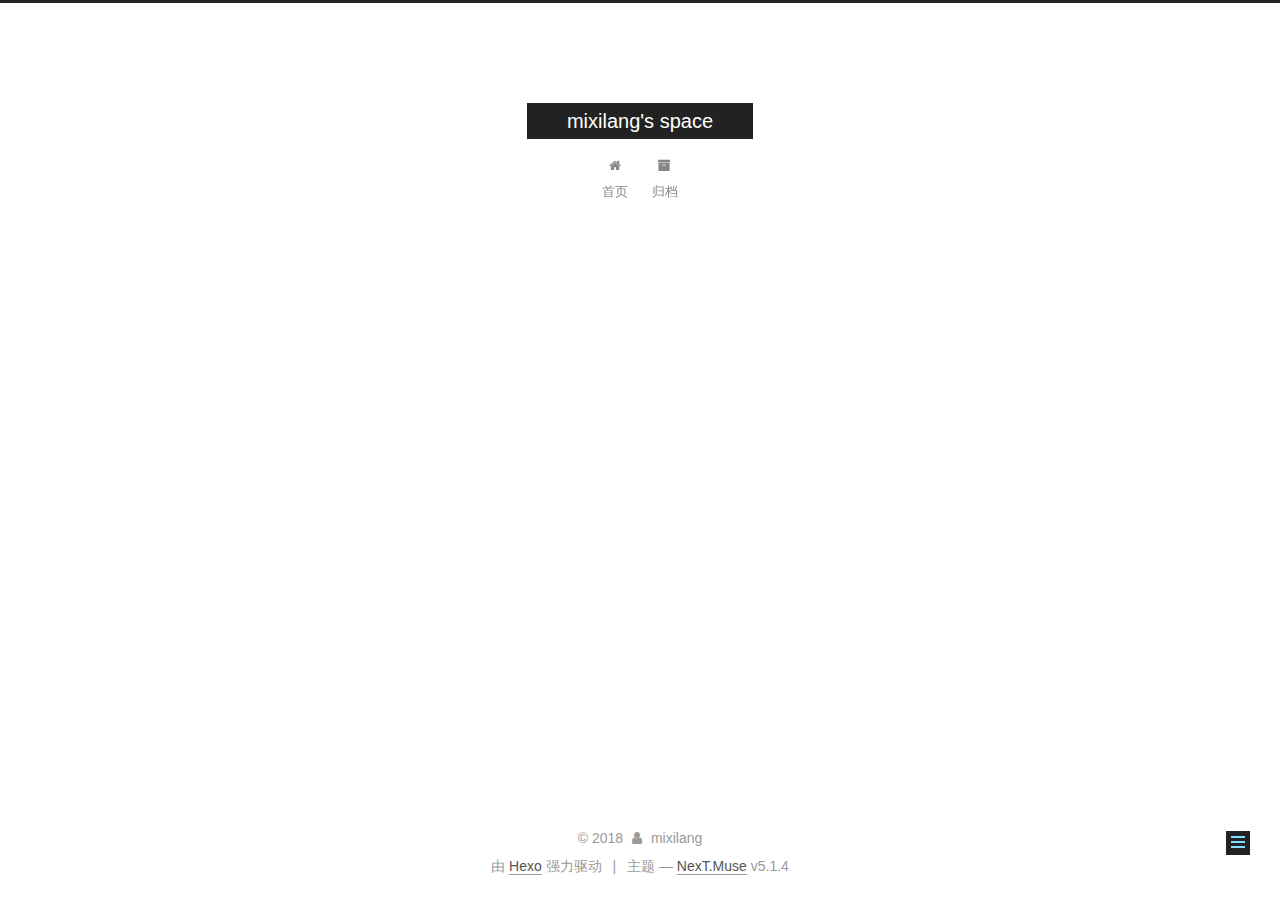
<file: 2018/11/14/FirstNight/index.html>
<!DOCTYPE html>



  


<html class="theme-next muse use-motion" lang="zh-Hans">
<head><meta name="generator" content="Hexo 3.8.0">
  <meta charset="UTF-8">
<meta http-equiv="X-UA-Compatible" content="IE=edge">
<meta name="viewport" content="width=device-width, initial-scale=1, maximum-scale=1">
<meta name="theme-color" content="#222">









<meta http-equiv="Cache-Control" content="no-transform">
<meta http-equiv="Cache-Control" content="no-siteapp">
















  
  
  <link href="/lib/fancybox/source/jquery.fancybox.css?v=2.1.5" rel="stylesheet" type="text/css">







<link href="/lib/font-awesome/css/font-awesome.min.css?v=4.6.2" rel="stylesheet" type="text/css">

<link href="/css/main.css?v=5.1.4" rel="stylesheet" type="text/css">


  <link rel="apple-touch-icon" sizes="180x180" href="/images/apple-touch-icon-next.png?v=5.1.4">


  <link rel="icon" type="image/png" sizes="32x32" href="/images/favicon-32x32-next.png?v=5.1.4">


  <link rel="icon" type="image/png" sizes="16x16" href="/images/favicon-16x16-next.png?v=5.1.4">


  <link rel="mask-icon" href="/images/logo.svg?v=5.1.4" color="#222">





  <meta name="keywords" content="Hexo, NexT">










<meta name="description" content="我有一头小毛驴，可是我从来都不骑。">
<meta property="og:type" content="article">
<meta property="og:title" content="First Night">
<meta property="og:url" content="http://yoursite.com/2018/11/14/FirstNight/index.html">
<meta property="og:site_name" content="mixilang&#39;s space">
<meta property="og:description" content="我有一头小毛驴，可是我从来都不骑。">
<meta property="og:locale" content="zh-Hans">
<meta property="og:updated_time" content="2018-11-14T10:23:50.389Z">
<meta name="twitter:card" content="summary">
<meta name="twitter:title" content="First Night">
<meta name="twitter:description" content="我有一头小毛驴，可是我从来都不骑。">



<script type="text/javascript" id="hexo.configurations">
  var NexT = window.NexT || {};
  var CONFIG = {
    root: '/',
    scheme: 'Muse',
    version: '5.1.4',
    sidebar: {"position":"left","display":"post","offset":12,"b2t":false,"scrollpercent":false,"onmobile":false},
    fancybox: true,
    tabs: true,
    motion: {"enable":true,"async":false,"transition":{"post_block":"fadeIn","post_header":"slideDownIn","post_body":"slideDownIn","coll_header":"slideLeftIn","sidebar":"slideUpIn"}},
    duoshuo: {
      userId: '0',
      author: '博主'
    },
    algolia: {
      applicationID: '',
      apiKey: '',
      indexName: '',
      hits: {"per_page":10},
      labels: {"input_placeholder":"Search for Posts","hits_empty":"We didn't find any results for the search: ${query}","hits_stats":"${hits} results found in ${time} ms"}
    }
  };
</script>



  <link rel="canonical" href="http://yoursite.com/2018/11/14/FirstNight/">





  <title>First Night | mixilang's space</title>
  








</head>

<body itemscope="" itemtype="http://schema.org/WebPage" lang="zh-Hans">

  
  
    
  

  <div class="container sidebar-position-left page-post-detail">
    <div class="headband"></div>

    <header id="header" class="header" itemscope="" itemtype="http://schema.org/WPHeader">
      <div class="header-inner"><div class="site-brand-wrapper">
  <div class="site-meta ">
    

    <div class="custom-logo-site-title">
      <a href="/" class="brand" rel="start">
        <span class="logo-line-before"><i></i></span>
        <span class="site-title">mixilang's space</span>
        <span class="logo-line-after"><i></i></span>
      </a>
    </div>
      
        <p class="site-subtitle"></p>
      
  </div>

  <div class="site-nav-toggle">
    <button>
      <span class="btn-bar"></span>
      <span class="btn-bar"></span>
      <span class="btn-bar"></span>
    </button>
  </div>
</div>

<nav class="site-nav">
  

  
    <ul id="menu" class="menu">
      
        
        <li class="menu-item menu-item-home">
          <a href="/" rel="section">
            
              <i class="menu-item-icon fa fa-fw fa-home"></i> <br>
            
            首页
          </a>
        </li>
      
        
        <li class="menu-item menu-item-archives">
          <a href="/archives/" rel="section">
            
              <i class="menu-item-icon fa fa-fw fa-archive"></i> <br>
            
            归档
          </a>
        </li>
      

      
    </ul>
  

  
</nav>



 </div>
    </header>

    <main id="main" class="main">
      <div class="main-inner">
        <div class="content-wrap">
          <div id="content" class="content">
            

  <div id="posts" class="posts-expand">
    

  

  
  
  

  <article class="post post-type-normal" itemscope="" itemtype="http://schema.org/Article">
  
  
  
  <div class="post-block">
    <link itemprop="mainEntityOfPage" href="http://yoursite.com/2018/11/14/FirstNight/">

    <span hidden itemprop="author" itemscope="" itemtype="http://schema.org/Person">
      <meta itemprop="name" content="mixilang">
      <meta itemprop="description" content="">
      <meta itemprop="image" content="/images/mixilang.jpg">
    </span>

    <span hidden itemprop="publisher" itemscope="" itemtype="http://schema.org/Organization">
      <meta itemprop="name" content="mixilang's space">
    </span>

    
      <header class="post-header">

        
        
          <h1 class="post-title" itemprop="name headline">First Night</h1>
        

        <div class="post-meta">
          <span class="post-time">
            
              <span class="post-meta-item-icon">
                <i class="fa fa-calendar-o"></i>
              </span>
              
                <span class="post-meta-item-text">发表于</span>
              
              <time title="创建于" itemprop="dateCreated datePublished" datetime="2018-11-14T18:11:52+08:00">
                2018-11-14
              </time>
            

            

            
          </span>

          

          
            
          

          
          

          

          

          

        </div>
      </header>
    

    
    
    
    <div class="post-body" itemprop="articleBody">

      
      

      
        <blockquote>
<p>我有一头<strong>小毛驴</strong>，可是我从来都不骑。</p>
</blockquote>

      
    </div>
    
    
    

    

    

    

    <footer class="post-footer">
      

      
      
      

      
        <div class="post-nav">
          <div class="post-nav-next post-nav-item">
            
              <a href="/2018/11/14/hello-world/" rel="next" title="Hello World">
                <i class="fa fa-chevron-left"></i> Hello World
              </a>
            
          </div>

          <span class="post-nav-divider"></span>

          <div class="post-nav-prev post-nav-item">
            
          </div>
        </div>
      

      
      
    </footer>
  </div>
  
  
  
  </article>



    <div class="post-spread">
      
    </div>
  </div>


          </div>
          


          

  



        </div>
        
          
  
  <div class="sidebar-toggle">
    <div class="sidebar-toggle-line-wrap">
      <span class="sidebar-toggle-line sidebar-toggle-line-first"></span>
      <span class="sidebar-toggle-line sidebar-toggle-line-middle"></span>
      <span class="sidebar-toggle-line sidebar-toggle-line-last"></span>
    </div>
  </div>

  <aside id="sidebar" class="sidebar">
    
    <div class="sidebar-inner">

      

      

      <section class="site-overview-wrap sidebar-panel sidebar-panel-active">
        <div class="site-overview">
          <div class="site-author motion-element" itemprop="author" itemscope="" itemtype="http://schema.org/Person">
            
              <img class="site-author-image" itemprop="image" src="/images/mixilang.jpg" alt="mixilang">
            
              <p class="site-author-name" itemprop="name">mixilang</p>
              <p class="site-description motion-element" itemprop="description"></p>
          </div>

          <nav class="site-state motion-element">

            
              <div class="site-state-item site-state-posts">
              
                <a href="/archives/">
              
                  <span class="site-state-item-count">2</span>
                  <span class="site-state-item-name">日志</span>
                </a>
              </div>
            

            

            

          </nav>

          

          

          
          

          
          

          

        </div>
      </section>

      

      

    </div>
  </aside>


        
      </div>
    </main>

    <footer id="footer" class="footer">
      <div class="footer-inner">
        <div class="copyright">&copy; <span itemprop="copyrightYear">2018</span>
  <span class="with-love">
    <i class="fa fa-user"></i>
  </span>
  <span class="author" itemprop="copyrightHolder">mixilang</span>

  
</div>


  <div class="powered-by">由 <a class="theme-link" target="_blank" href="https://hexo.io">Hexo</a> 强力驱动</div>



  <span class="post-meta-divider">|</span>



  <div class="theme-info">主题 &mdash; <a class="theme-link" target="_blank" href="https://github.com/iissnan/hexo-theme-next">NexT.Muse</a> v5.1.4</div>




        







        
      </div>
    </footer>

    
      <div class="back-to-top">
        <i class="fa fa-arrow-up"></i>
        
      </div>
    

    

  </div>

  

<script type="text/javascript">
  if (Object.prototype.toString.call(window.Promise) !== '[object Function]') {
    window.Promise = null;
  }
</script>









  












  
  
    <script type="text/javascript" src="/lib/jquery/index.js?v=2.1.3"></script>
  

  
  
    <script type="text/javascript" src="/lib/fastclick/lib/fastclick.min.js?v=1.0.6"></script>
  

  
  
    <script type="text/javascript" src="/lib/jquery_lazyload/jquery.lazyload.js?v=1.9.7"></script>
  

  
  
    <script type="text/javascript" src="/lib/velocity/velocity.min.js?v=1.2.1"></script>
  

  
  
    <script type="text/javascript" src="/lib/velocity/velocity.ui.min.js?v=1.2.1"></script>
  

  
  
    <script type="text/javascript" src="/lib/fancybox/source/jquery.fancybox.pack.js?v=2.1.5"></script>
  


  


  <script type="text/javascript" src="/js/src/utils.js?v=5.1.4"></script>

  <script type="text/javascript" src="/js/src/motion.js?v=5.1.4"></script>



  
  

  
  <script type="text/javascript" src="/js/src/scrollspy.js?v=5.1.4"></script>
<script type="text/javascript" src="/js/src/post-details.js?v=5.1.4"></script>



  


  <script type="text/javascript" src="/js/src/bootstrap.js?v=5.1.4"></script>



  


  




	





  





  












  





  

  

  

  
  

  

  

  

</body>
</html>
</file>
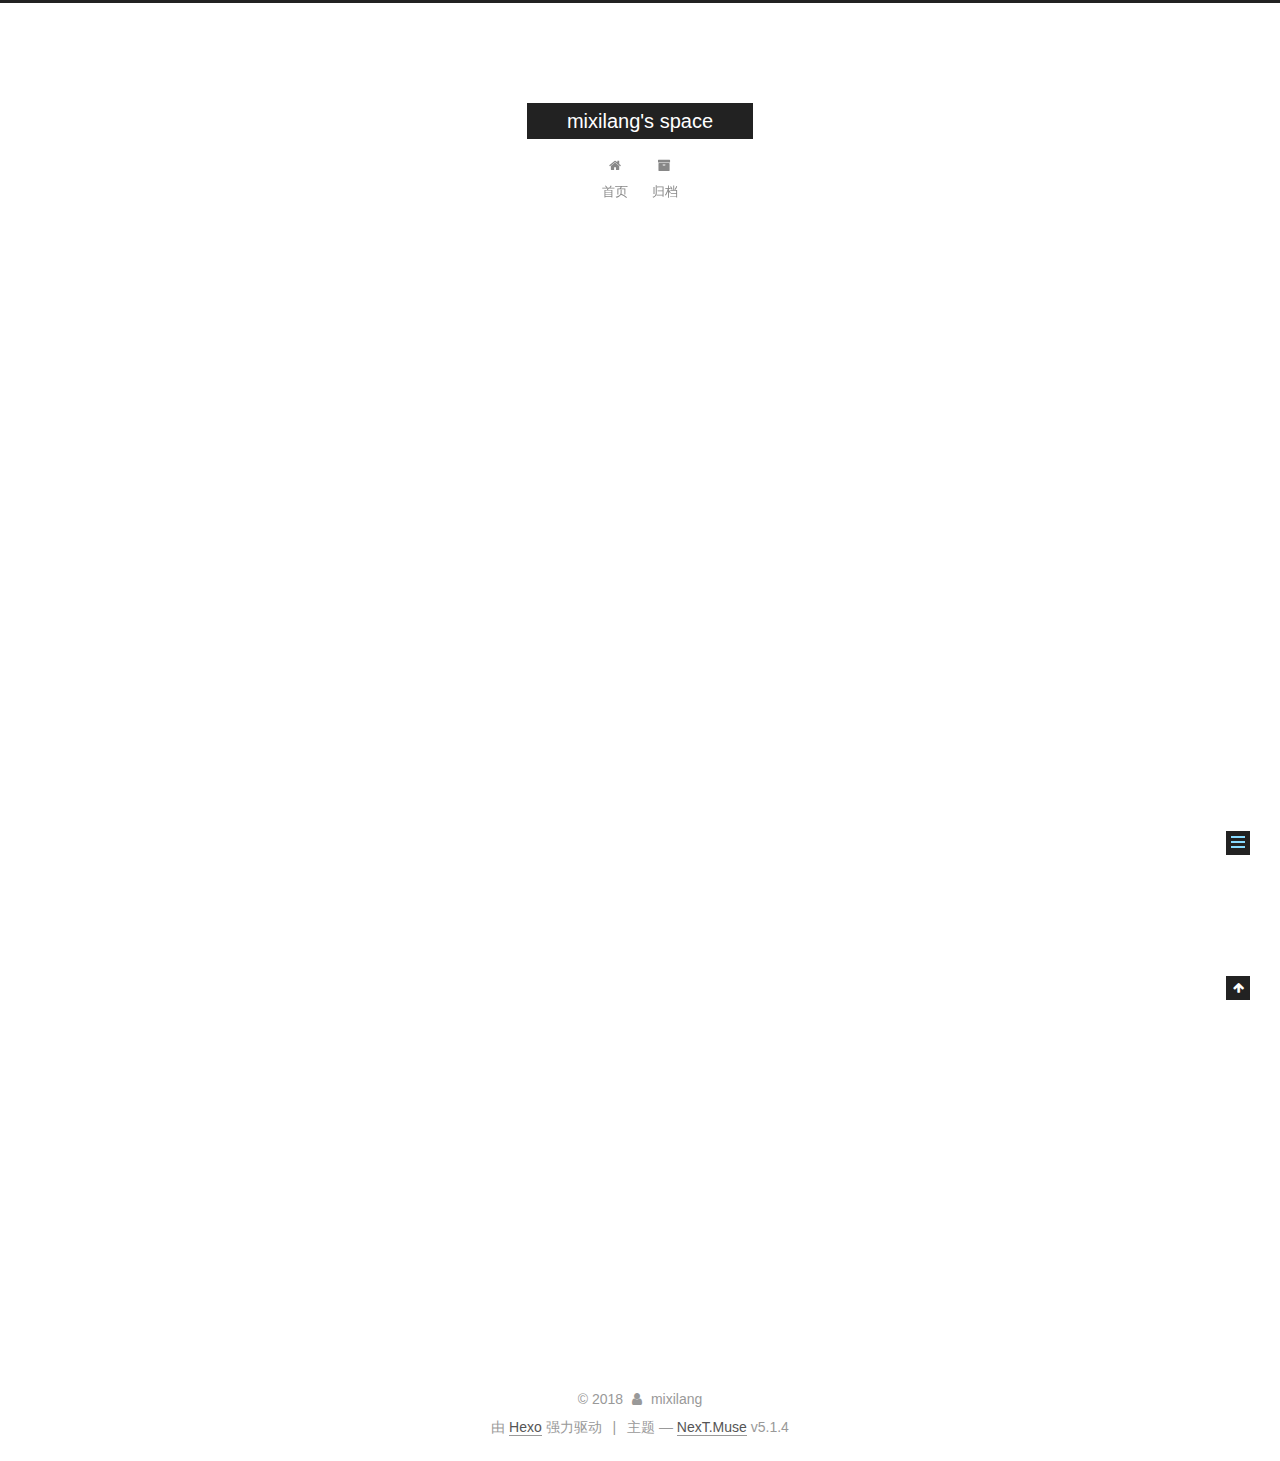
<file: 2018/11/14/hello-world/index.html>
<!DOCTYPE html>



  


<html class="theme-next muse use-motion" lang="zh-Hans">
<head><meta name="generator" content="Hexo 3.8.0">
  <meta charset="UTF-8">
<meta http-equiv="X-UA-Compatible" content="IE=edge">
<meta name="viewport" content="width=device-width, initial-scale=1, maximum-scale=1">
<meta name="theme-color" content="#222">









<meta http-equiv="Cache-Control" content="no-transform">
<meta http-equiv="Cache-Control" content="no-siteapp">
















  
  
  <link href="/lib/fancybox/source/jquery.fancybox.css?v=2.1.5" rel="stylesheet" type="text/css">







<link href="/lib/font-awesome/css/font-awesome.min.css?v=4.6.2" rel="stylesheet" type="text/css">

<link href="/css/main.css?v=5.1.4" rel="stylesheet" type="text/css">


  <link rel="apple-touch-icon" sizes="180x180" href="/images/apple-touch-icon-next.png?v=5.1.4">


  <link rel="icon" type="image/png" sizes="32x32" href="/images/favicon-32x32-next.png?v=5.1.4">


  <link rel="icon" type="image/png" sizes="16x16" href="/images/favicon-16x16-next.png?v=5.1.4">


  <link rel="mask-icon" href="/images/logo.svg?v=5.1.4" color="#222">





  <meta name="keywords" content="Hexo, NexT">










<meta name="description" content="Welcome to Hexo! This is your very first post. Check documentation for more info. If you get any problems when using Hexo, you can find the answer in troubleshooting or you can ask me on GitHub. Quick">
<meta property="og:type" content="article">
<meta property="og:title" content="Hello World">
<meta property="og:url" content="http://yoursite.com/2018/11/14/hello-world/index.html">
<meta property="og:site_name" content="mixilang&#39;s space">
<meta property="og:description" content="Welcome to Hexo! This is your very first post. Check documentation for more info. If you get any problems when using Hexo, you can find the answer in troubleshooting or you can ask me on GitHub. Quick">
<meta property="og:locale" content="zh-Hans">
<meta property="og:updated_time" content="2018-11-14T09:55:39.677Z">
<meta name="twitter:card" content="summary">
<meta name="twitter:title" content="Hello World">
<meta name="twitter:description" content="Welcome to Hexo! This is your very first post. Check documentation for more info. If you get any problems when using Hexo, you can find the answer in troubleshooting or you can ask me on GitHub. Quick">



<script type="text/javascript" id="hexo.configurations">
  var NexT = window.NexT || {};
  var CONFIG = {
    root: '/',
    scheme: 'Muse',
    version: '5.1.4',
    sidebar: {"position":"left","display":"post","offset":12,"b2t":false,"scrollpercent":false,"onmobile":false},
    fancybox: true,
    tabs: true,
    motion: {"enable":true,"async":false,"transition":{"post_block":"fadeIn","post_header":"slideDownIn","post_body":"slideDownIn","coll_header":"slideLeftIn","sidebar":"slideUpIn"}},
    duoshuo: {
      userId: '0',
      author: '博主'
    },
    algolia: {
      applicationID: '',
      apiKey: '',
      indexName: '',
      hits: {"per_page":10},
      labels: {"input_placeholder":"Search for Posts","hits_empty":"We didn't find any results for the search: ${query}","hits_stats":"${hits} results found in ${time} ms"}
    }
  };
</script>



  <link rel="canonical" href="http://yoursite.com/2018/11/14/hello-world/">





  <title>Hello World | mixilang's space</title>
  








</head>

<body itemscope="" itemtype="http://schema.org/WebPage" lang="zh-Hans">

  
  
    
  

  <div class="container sidebar-position-left page-post-detail">
    <div class="headband"></div>

    <header id="header" class="header" itemscope="" itemtype="http://schema.org/WPHeader">
      <div class="header-inner"><div class="site-brand-wrapper">
  <div class="site-meta ">
    

    <div class="custom-logo-site-title">
      <a href="/" class="brand" rel="start">
        <span class="logo-line-before"><i></i></span>
        <span class="site-title">mixilang's space</span>
        <span class="logo-line-after"><i></i></span>
      </a>
    </div>
      
        <p class="site-subtitle"></p>
      
  </div>

  <div class="site-nav-toggle">
    <button>
      <span class="btn-bar"></span>
      <span class="btn-bar"></span>
      <span class="btn-bar"></span>
    </button>
  </div>
</div>

<nav class="site-nav">
  

  
    <ul id="menu" class="menu">
      
        
        <li class="menu-item menu-item-home">
          <a href="/" rel="section">
            
              <i class="menu-item-icon fa fa-fw fa-home"></i> <br>
            
            首页
          </a>
        </li>
      
        
        <li class="menu-item menu-item-archives">
          <a href="/archives/" rel="section">
            
              <i class="menu-item-icon fa fa-fw fa-archive"></i> <br>
            
            归档
          </a>
        </li>
      

      
    </ul>
  

  
</nav>



 </div>
    </header>

    <main id="main" class="main">
      <div class="main-inner">
        <div class="content-wrap">
          <div id="content" class="content">
            

  <div id="posts" class="posts-expand">
    

  

  
  
  

  <article class="post post-type-normal" itemscope="" itemtype="http://schema.org/Article">
  
  
  
  <div class="post-block">
    <link itemprop="mainEntityOfPage" href="http://yoursite.com/2018/11/14/hello-world/">

    <span hidden itemprop="author" itemscope="" itemtype="http://schema.org/Person">
      <meta itemprop="name" content="mixilang">
      <meta itemprop="description" content="">
      <meta itemprop="image" content="/images/mixilang.jpg">
    </span>

    <span hidden itemprop="publisher" itemscope="" itemtype="http://schema.org/Organization">
      <meta itemprop="name" content="mixilang's space">
    </span>

    
      <header class="post-header">

        
        
          <h1 class="post-title" itemprop="name headline">Hello World</h1>
        

        <div class="post-meta">
          <span class="post-time">
            
              <span class="post-meta-item-icon">
                <i class="fa fa-calendar-o"></i>
              </span>
              
                <span class="post-meta-item-text">发表于</span>
              
              <time title="创建于" itemprop="dateCreated datePublished" datetime="2018-11-14T17:55:39+08:00">
                2018-11-14
              </time>
            

            

            
          </span>

          

          
            
          

          
          

          

          

          

        </div>
      </header>
    

    
    
    
    <div class="post-body" itemprop="articleBody">

      
      

      
        <p>Welcome to <a href="https://hexo.io/" target="_blank" rel="noopener">Hexo</a>! This is your very first post. Check <a href="https://hexo.io/docs/" target="_blank" rel="noopener">documentation</a> for more info. If you get any problems when using Hexo, you can find the answer in <a href="https://hexo.io/docs/troubleshooting.html" target="_blank" rel="noopener">troubleshooting</a> or you can ask me on <a href="https://github.com/hexojs/hexo/issues" target="_blank" rel="noopener">GitHub</a>.</p>
<h2 id="Quick-Start"><a href="#Quick-Start" class="headerlink" title="Quick Start"></a>Quick Start</h2><h3 id="Create-a-new-post"><a href="#Create-a-new-post" class="headerlink" title="Create a new post"></a>Create a new post</h3><figure class="highlight bash"><table><tr><td class="gutter"><pre><span class="line">1</span><br></pre></td><td class="code"><pre><span class="line">$ hexo new <span class="string">"My New Post"</span></span><br></pre></td></tr></table></figure>
<p>More info: <a href="https://hexo.io/docs/writing.html" target="_blank" rel="noopener">Writing</a></p>
<h3 id="Run-server"><a href="#Run-server" class="headerlink" title="Run server"></a>Run server</h3><figure class="highlight bash"><table><tr><td class="gutter"><pre><span class="line">1</span><br></pre></td><td class="code"><pre><span class="line">$ hexo server</span><br></pre></td></tr></table></figure>
<p>More info: <a href="https://hexo.io/docs/server.html" target="_blank" rel="noopener">Server</a></p>
<h3 id="Generate-static-files"><a href="#Generate-static-files" class="headerlink" title="Generate static files"></a>Generate static files</h3><figure class="highlight bash"><table><tr><td class="gutter"><pre><span class="line">1</span><br></pre></td><td class="code"><pre><span class="line">$ hexo generate</span><br></pre></td></tr></table></figure>
<p>More info: <a href="https://hexo.io/docs/generating.html" target="_blank" rel="noopener">Generating</a></p>
<h3 id="Deploy-to-remote-sites"><a href="#Deploy-to-remote-sites" class="headerlink" title="Deploy to remote sites"></a>Deploy to remote sites</h3><figure class="highlight bash"><table><tr><td class="gutter"><pre><span class="line">1</span><br></pre></td><td class="code"><pre><span class="line">$ hexo deploy</span><br></pre></td></tr></table></figure>
<p>More info: <a href="https://hexo.io/docs/deployment.html" target="_blank" rel="noopener">Deployment</a></p>

      
    </div>
    
    
    

    

    

    

    <footer class="post-footer">
      

      
      
      

      
        <div class="post-nav">
          <div class="post-nav-next post-nav-item">
            
          </div>

          <span class="post-nav-divider"></span>

          <div class="post-nav-prev post-nav-item">
            
              <a href="/2018/11/14/FirstNight/" rel="prev" title="First Night">
                First Night <i class="fa fa-chevron-right"></i>
              </a>
            
          </div>
        </div>
      

      
      
    </footer>
  </div>
  
  
  
  </article>



    <div class="post-spread">
      
    </div>
  </div>


          </div>
          


          

  



        </div>
        
          
  
  <div class="sidebar-toggle">
    <div class="sidebar-toggle-line-wrap">
      <span class="sidebar-toggle-line sidebar-toggle-line-first"></span>
      <span class="sidebar-toggle-line sidebar-toggle-line-middle"></span>
      <span class="sidebar-toggle-line sidebar-toggle-line-last"></span>
    </div>
  </div>

  <aside id="sidebar" class="sidebar">
    
    <div class="sidebar-inner">

      

      
        <ul class="sidebar-nav motion-element">
          <li class="sidebar-nav-toc sidebar-nav-active" data-target="post-toc-wrap">
            文章目录
          </li>
          <li class="sidebar-nav-overview" data-target="site-overview-wrap">
            站点概览
          </li>
        </ul>
      

      <section class="site-overview-wrap sidebar-panel">
        <div class="site-overview">
          <div class="site-author motion-element" itemprop="author" itemscope="" itemtype="http://schema.org/Person">
            
              <img class="site-author-image" itemprop="image" src="/images/mixilang.jpg" alt="mixilang">
            
              <p class="site-author-name" itemprop="name">mixilang</p>
              <p class="site-description motion-element" itemprop="description"></p>
          </div>

          <nav class="site-state motion-element">

            
              <div class="site-state-item site-state-posts">
              
                <a href="/archives/">
              
                  <span class="site-state-item-count">2</span>
                  <span class="site-state-item-name">日志</span>
                </a>
              </div>
            

            

            

          </nav>

          

          

          
          

          
          

          

        </div>
      </section>

      
      <!--noindex-->
        <section class="post-toc-wrap motion-element sidebar-panel sidebar-panel-active">
          <div class="post-toc">

            
              
            

            
              <div class="post-toc-content"><ol class="nav"><li class="nav-item nav-level-2"><a class="nav-link" href="#Quick-Start"><span class="nav-number">1.</span> <span class="nav-text">Quick Start</span></a><ol class="nav-child"><li class="nav-item nav-level-3"><a class="nav-link" href="#Create-a-new-post"><span class="nav-number">1.1.</span> <span class="nav-text">Create a new post</span></a></li><li class="nav-item nav-level-3"><a class="nav-link" href="#Run-server"><span class="nav-number">1.2.</span> <span class="nav-text">Run server</span></a></li><li class="nav-item nav-level-3"><a class="nav-link" href="#Generate-static-files"><span class="nav-number">1.3.</span> <span class="nav-text">Generate static files</span></a></li><li class="nav-item nav-level-3"><a class="nav-link" href="#Deploy-to-remote-sites"><span class="nav-number">1.4.</span> <span class="nav-text">Deploy to remote sites</span></a></li></ol></li></ol></div>
            

          </div>
        </section>
      <!--/noindex-->
      

      

    </div>
  </aside>


        
      </div>
    </main>

    <footer id="footer" class="footer">
      <div class="footer-inner">
        <div class="copyright">&copy; <span itemprop="copyrightYear">2018</span>
  <span class="with-love">
    <i class="fa fa-user"></i>
  </span>
  <span class="author" itemprop="copyrightHolder">mixilang</span>

  
</div>


  <div class="powered-by">由 <a class="theme-link" target="_blank" href="https://hexo.io">Hexo</a> 强力驱动</div>



  <span class="post-meta-divider">|</span>



  <div class="theme-info">主题 &mdash; <a class="theme-link" target="_blank" href="https://github.com/iissnan/hexo-theme-next">NexT.Muse</a> v5.1.4</div>




        







        
      </div>
    </footer>

    
      <div class="back-to-top">
        <i class="fa fa-arrow-up"></i>
        
      </div>
    

    

  </div>

  

<script type="text/javascript">
  if (Object.prototype.toString.call(window.Promise) !== '[object Function]') {
    window.Promise = null;
  }
</script>









  












  
  
    <script type="text/javascript" src="/lib/jquery/index.js?v=2.1.3"></script>
  

  
  
    <script type="text/javascript" src="/lib/fastclick/lib/fastclick.min.js?v=1.0.6"></script>
  

  
  
    <script type="text/javascript" src="/lib/jquery_lazyload/jquery.lazyload.js?v=1.9.7"></script>
  

  
  
    <script type="text/javascript" src="/lib/velocity/velocity.min.js?v=1.2.1"></script>
  

  
  
    <script type="text/javascript" src="/lib/velocity/velocity.ui.min.js?v=1.2.1"></script>
  

  
  
    <script type="text/javascript" src="/lib/fancybox/source/jquery.fancybox.pack.js?v=2.1.5"></script>
  


  


  <script type="text/javascript" src="/js/src/utils.js?v=5.1.4"></script>

  <script type="text/javascript" src="/js/src/motion.js?v=5.1.4"></script>



  
  

  
  <script type="text/javascript" src="/js/src/scrollspy.js?v=5.1.4"></script>
<script type="text/javascript" src="/js/src/post-details.js?v=5.1.4"></script>



  


  <script type="text/javascript" src="/js/src/bootstrap.js?v=5.1.4"></script>



  


  




	





  





  












  





  

  

  

  
  

  

  

  

</body>
</html>
</file>
<file: css/main.css>
/* normalize.css v3.0.2 | MIT License | git.io/normalize */
html {
  font-family: sans-serif; /* 1 */
  -ms-text-size-adjust: 100%; /* 2 */
  -webkit-text-size-adjust: 100%; /* 2 */
}
body {
  margin: 0;
}
article,
aside,
details,
figcaption,
figure,
footer,
header,
hgroup,
main,
menu,
nav,
section,
summary {
  display: block;
}
audio,
canvas,
progress,
video {
  display: inline-block; /* 1 */
  vertical-align: baseline; /* 2 */
}
audio:not([controls]) {
  display: none;
  height: 0;
}
[hidden],
template {
  display: none;
}
a {
  background-color: transparent;
}
a:active,
a:hover {
  outline: 0;
}
abbr[title] {
  border-bottom: 1px dotted;
}
b,
strong {
  font-weight: bold;
}
dfn {
  font-style: italic;
}
h1 {
  font-size: 2em;
  margin: 0.67em 0;
}
mark {
  background: #ff0;
  color: #000;
}
small {
  font-size: 80%;
}
sub,
sup {
  font-size: 75%;
  line-height: 0;
  position: relative;
  vertical-align: baseline;
}
sup {
  top: -0.5em;
}
sub {
  bottom: -0.25em;
}
img {
  border: 0;
}
svg:not(:root) {
  overflow: hidden;
}
figure {
  margin: 1em 40px;
}
hr {
  -moz-box-sizing: content-box;
  box-sizing: content-box;
  height: 0;
}
pre {
  overflow: auto;
}
code,
kbd,
pre,
samp {
  font-family: monospace, monospace;
  font-size: 1em;
}
button,
input,
optgroup,
select,
textarea {
  color: inherit; /* 1 */
  font: inherit; /* 2 */
  margin: 0; /* 3 */
}
button {
  overflow: visible;
}
button,
select {
  text-transform: none;
}
button,
html input[type="button"],
input[type="reset"],
input[type="submit"] {
  -webkit-appearance: button; /* 2 */
  cursor: pointer; /* 3 */
}
button[disabled],
html input[disabled] {
  cursor: default;
}
button::-moz-focus-inner,
input::-moz-focus-inner {
  border: 0;
  padding: 0;
}
input {
  line-height: normal;
}
input[type="checkbox"],
input[type="radio"] {
  box-sizing: border-box; /* 1 */
  padding: 0; /* 2 */
}
input[type="number"]::-webkit-inner-spin-button,
input[type="number"]::-webkit-outer-spin-button {
  height: auto;
}
input[type="search"] {
  -webkit-appearance: textfield; /* 1 */
  -moz-box-sizing: content-box;
  -webkit-box-sizing: content-box; /* 2 */
  box-sizing: content-box;
}
input[type="search"]::-webkit-search-cancel-button,
input[type="search"]::-webkit-search-decoration {
  -webkit-appearance: none;
}
fieldset {
  border: 1px solid #c0c0c0;
  margin: 0 2px;
  padding: 0.35em 0.625em 0.75em;
}
legend {
  border: 0; /* 1 */
  padding: 0; /* 2 */
}
textarea {
  overflow: auto;
}
optgroup {
  font-weight: bold;
}
table {
  border-collapse: collapse;
  border-spacing: 0;
}
td,
th {
  padding: 0;
}
::selection {
  background: #262a30;
  color: #fff;
}
body {
  position: relative;
  font-family: 'Lato', "PingFang SC", "Microsoft YaHei", sans-serif;
  font-size: 14px;
  line-height: 2;
  color: #555;
  background: #fff;
}
@media (max-width: 767px) {
  body {
    padding-right: 0 !important;
  }
}
@media (min-width: 768px) and (max-width: 991px) {
  body {
    padding-right: 0 !important;
  }
}
@media (min-width: 1600px) {
  body {
    font-size: 16px;
  }
}
h1,
h2,
h3,
h4,
h5,
h6 {
  margin: 0;
  padding: 0;
  font-weight: bold;
  line-height: 1.5;
  font-family: 'Lato', "PingFang SC", "Microsoft YaHei", sans-serif;
}
h2,
h3,
h4,
h5,
h6 {
  margin: 20px 0 15px;
}
h1 {
  font-size: 22px;
}
@media (max-width: 767px) {
  h1 {
    font-size: 18px;
  }
}
h2 {
  font-size: 20px;
}
@media (max-width: 767px) {
  h2 {
    font-size: 16px;
  }
}
h3 {
  font-size: 18px;
}
@media (max-width: 767px) {
  h3 {
    font-size: 14px;
  }
}
h4 {
  font-size: 16px;
}
@media (max-width: 767px) {
  h4 {
    font-size: 12px;
  }
}
h5 {
  font-size: 14px;
}
@media (max-width: 767px) {
  h5 {
    font-size: 10px;
  }
}
h6 {
  font-size: 12px;
}
@media (max-width: 767px) {
  h6 {
    font-size: 8px;
  }
}
p {
  margin: 0 0 20px 0;
}
a {
  color: #555;
  text-decoration: none;
  outline: none;
  border-bottom: 1px solid #999;
  word-wrap: break-word;
}
a:hover {
  color: #222;
  border-bottom-color: #222;
}
blockquote {
  margin: 0;
  padding: 0;
}
img {
  display: block;
  margin: auto;
  max-width: 100%;
  height: auto;
}
hr {
  margin: 40px 0;
  height: 3px;
  border: none;
  background-color: #ddd;
  background-image: repeating-linear-gradient(-45deg, #fff, #fff 4px, transparent 4px, transparent 8px);
}
blockquote {
  padding: 0 15px;
  color: #666;
  border-left: 4px solid #ddd;
}
blockquote cite::before {
  content: "-";
  padding: 0 5px;
}
dt {
  font-weight: 700;
}
dd {
  margin: 0;
  padding: 0;
}
kbd {
  border: 1px solid #ccc;
  border-radius: 0.2em;
  box-shadow: 0.1em 0.1em 0.2em rgba(0,0,0,0.1);
  background-color: #f9f9f9;
  font-family: inherit;
  background-image: -webkit-linear-gradient(top, #eee, #fff, #eee);
  padding: 0.1em 0.3em;
  white-space: nowrap;
}
.text-left {
  text-align: left;
}
.text-center {
  text-align: center;
}
.text-right {
  text-align: right;
}
.text-justify {
  text-align: justify;
}
.text-nowrap {
  white-space: nowrap;
}
.text-lowercase {
  text-transform: lowercase;
}
.text-uppercase {
  text-transform: uppercase;
}
.text-capitalize {
  text-transform: capitalize;
}
.center-block {
  display: block;
  margin-left: auto;
  margin-right: auto;
}
.clearfix:before,
.clearfix:after {
  content: " ";
  display: table;
}
.clearfix:after {
  clear: both;
}
.pullquote {
  width: 45%;
}
.pullquote.left {
  float: left;
  margin-left: 5px;
  margin-right: 10px;
}
.pullquote.right {
  float: right;
  margin-left: 10px;
  margin-right: 5px;
}
.affix.affix.affix {
  position: fixed;
}
.translation {
  margin-top: -20px;
  font-size: 14px;
  color: #999;
}
.scrollbar-measure {
  width: 100px;
  height: 100px;
  overflow: scroll;
  position: absolute;
  top: -9999px;
}
.use-motion .motion-element {
  opacity: 0;
}
table {
  margin: 20px 0;
  width: 100%;
  border-collapse: collapse;
  border-spacing: 0;
  border: 1px solid #ddd;
  font-size: 14px;
  table-layout: fixed;
  word-wrap: break-all;
}
table>tbody>tr:nth-of-type(odd) {
  background-color: #f9f9f9;
}
table>tbody>tr:hover {
  background-color: #f5f5f5;
}
caption,
th,
td {
  padding: 8px;
  text-align: left;
  vertical-align: middle;
  font-weight: normal;
}
th,
td {
  border-bottom: 3px solid #ddd;
  border-right: 1px solid #eee;
}
th {
  padding-bottom: 10px;
  font-weight: 700;
}
td {
  border-bottom-width: 1px;
}
html,
body {
  height: 100%;
}
.container {
  position: relative;
  min-height: 100%;
}
.header-inner {
  margin: 0 auto;
  padding: 100px 0 70px;
  width: 700px;
}
@media (min-width: 1600px) {
  .container .header-inner {
    width: 900px;
  }
}
.main {
  padding-bottom: 150px;
}
.main-inner {
  margin: 0 auto;
  width: 700px;
}
@media (min-width: 1600px) {
  .container .main-inner {
    width: 900px;
  }
}
.footer {
  position: absolute;
  left: 0;
  bottom: 0;
  width: 100%;
  min-height: 50px;
}
.footer-inner {
  box-sizing: border-box;
  margin: 20px auto;
  width: 700px;
}
@media (min-width: 1600px) {
  .container .footer-inner {
    width: 900px;
  }
}
pre,
.highlight {
  overflow: auto;
  margin: 20px 0;
  padding: 0;
  font-size: 13px;
  color: #4d4d4c;
  background: #f7f7f7;
  line-height: 1.6;
}
pre,
code {
  font-family: consolas, Menlo, "PingFang SC", "Microsoft YaHei", monospace;
}
code {
  padding: 2px 4px;
  word-wrap: break-word;
  color: #555;
  background: #eee;
  border-radius: 3px;
  font-size: 13px;
}
pre {
  padding: 10px;
}
pre code {
  padding: 0;
  color: #4d4d4c;
  background: none;
  text-shadow: none;
}
.highlight {
  border-radius: 1px;
}
.highlight pre {
  border: none;
  margin: 0;
  padding: 10px 0;
}
.highlight table {
  margin: 0;
  width: auto;
  border: none;
}
.highlight td {
  border: none;
  padding: 0;
}
.highlight figcaption {
  font-size: 1em;
  color: #4d4d4c;
  line-height: 1em;
  margin-bottom: 1em;
}
.highlight figcaption:before,
.highlight figcaption:after {
  content: " ";
  display: table;
}
.highlight figcaption:after {
  clear: both;
}
.highlight figcaption a {
  float: right;
  color: #4d4d4c;
}
.highlight figcaption a:hover {
  border-bottom-color: #4d4d4c;
}
.highlight .gutter pre {
  padding-left: 10px;
  padding-right: 10px;
  color: #869194;
  text-align: right;
  background-color: #eff2f3;
}
.highlight .code pre {
  width: 100%;
  padding-left: 10px;
  padding-right: 10px;
  background-color: #f7f7f7;
}
.highlight .line {
  height: 20px;
}
.gutter {
  -webkit-user-select: none;
  -moz-user-select: none;
  -ms-user-select: none;
  user-select: none;
}
.gist table {
  width: auto;
}
.gist table td {
  border: none;
}
pre .deletion {
  background: #fdd;
}
pre .addition {
  background: #dfd;
}
pre .meta {
  color: #8959a8;
}
pre .comment {
  color: #8e908c;
}
pre .variable,
pre .attribute,
pre .tag,
pre .regexp,
pre .ruby .constant,
pre .xml .tag .title,
pre .xml .pi,
pre .xml .doctype,
pre .html .doctype,
pre .css .id,
pre .css .class,
pre .css .pseudo {
  color: #c82829;
}
pre .number,
pre .preprocessor,
pre .built_in,
pre .literal,
pre .params,
pre .constant,
pre .command {
  color: #f5871f;
}
pre .ruby .class .title,
pre .css .rules .attribute,
pre .string,
pre .value,
pre .inheritance,
pre .header,
pre .ruby .symbol,
pre .xml .cdata,
pre .special,
pre .number,
pre .formula {
  color: #718c00;
}
pre .title,
pre .css .hexcolor {
  color: #3e999f;
}
pre .function,
pre .python .decorator,
pre .python .title,
pre .ruby .function .title,
pre .ruby .title .keyword,
pre .perl .sub,
pre .javascript .title,
pre .coffeescript .title {
  color: #4271ae;
}
pre .keyword,
pre .javascript .function {
  color: #8959a8;
}
.full-image.full-image.full-image.full-image {
  border: none;
  max-width: 100%;
  width: auto;
  margin: 20px auto 25px;
}
@media (min-width: 992px) {
  .full-image.full-image.full-image.full-image {
    max-width: none;
    width: 110%;
    margin: 25px -5%;
  }
}
.blockquote-center,
.page-home .post-type-quote blockquote,
.page-post-detail .post-type-quote blockquote {
  position: relative;
  margin: 40px 0;
  padding: 0;
  border-left: none;
  text-align: center;
}
.blockquote-center::before,
.page-home .post-type-quote blockquote::before,
.page-post-detail .post-type-quote blockquote::before,
.blockquote-center::after,
.page-home .post-type-quote blockquote::after,
.page-post-detail .post-type-quote blockquote::after {
  position: absolute;
  content: ' ';
  display: block;
  width: 100%;
  height: 24px;
  opacity: 0.2;
  background-repeat: no-repeat;
  background-position: 0 -6px;
  background-size: 22px 22px;
}
.blockquote-center::before,
.page-home .post-type-quote blockquote::before,
.page-post-detail .post-type-quote blockquote::before {
  top: -20px;
  background-image: url("../images/quote-l.svg");
  border-top: 1px solid #ccc;
}
.blockquote-center::after,
.page-home .post-type-quote blockquote::after,
.page-post-detail .post-type-quote blockquote::after {
  bottom: -20px;
  background-image: url("../images/quote-r.svg");
  border-bottom: 1px solid #ccc;
  background-position: 100% 8px;
}
.blockquote-center p,
.page-home .post-type-quote blockquote p,
.page-post-detail .post-type-quote blockquote p,
.blockquote-center div,
.page-home .post-type-quote blockquote div,
.page-post-detail .post-type-quote blockquote div {
  text-align: center;
}
.post .post-body .group-picture img {
  box-sizing: border-box;
  padding: 0 3px;
  border: none;
}
.post .group-picture-row {
  overflow: hidden;
  margin-top: 6px;
}
.post .group-picture-row:first-child {
  margin-top: 0;
}
.post .group-picture-column {
  float: left;
}
.page-post-detail .post-body .group-picture-column {
  float: none;
  margin-top: 10px;
  width: auto !important;
}
.page-post-detail .post-body .group-picture-column img {
  margin: 0 auto;
}
.page-archive .group-picture-container {
  overflow: hidden;
}
.page-archive .group-picture-row {
  float: left;
}
.page-archive .group-picture-row:first-child {
  margin-top: 6px;
}
.page-archive .group-picture-column {
  max-width: 150px;
  max-height: 150px;
}
.post-body .note {
  position: relative;
  padding: 15px;
  margin-bottom: 20px;
  border: 1px solid #eee;
  border-left-width: 5px;
  border-radius: 3px;
}
.post-body .note h2,
.post-body .note h3,
.post-body .note h4,
.post-body .note h5,
.post-body .note h6 {
  margin-top: 0;
  margin-bottom: 0;
  border-bottom: initial;
  padding-top: 0 !important;
}
.post-body .note p:first-child,
.post-body .note ul:first-child,
.post-body .note ol:first-child,
.post-body .note table:first-child,
.post-body .note pre:first-child,
.post-body .note blockquote:first-child {
  margin-top: 0;
}
.post-body .note p:last-child,
.post-body .note ul:last-child,
.post-body .note ol:last-child,
.post-body .note table:last-child,
.post-body .note pre:last-child,
.post-body .note blockquote:last-child {
  margin-bottom: 0;
}
.post-body .note.default {
  border-left-color: #777;
}
.post-body .note.default h2,
.post-body .note.default h3,
.post-body .note.default h4,
.post-body .note.default h5,
.post-body .note.default h6 {
  color: #777;
}
.post-body .note.primary {
  border-left-color: #6f42c1;
}
.post-body .note.primary h2,
.post-body .note.primary h3,
.post-body .note.primary h4,
.post-body .note.primary h5,
.post-body .note.primary h6 {
  color: #6f42c1;
}
.post-body .note.info {
  border-left-color: #428bca;
}
.post-body .note.info h2,
.post-body .note.info h3,
.post-body .note.info h4,
.post-body .note.info h5,
.post-body .note.info h6 {
  color: #428bca;
}
.post-body .note.success {
  border-left-color: #5cb85c;
}
.post-body .note.success h2,
.post-body .note.success h3,
.post-body .note.success h4,
.post-body .note.success h5,
.post-body .note.success h6 {
  color: #5cb85c;
}
.post-body .note.warning {
  border-left-color: #f0ad4e;
}
.post-body .note.warning h2,
.post-body .note.warning h3,
.post-body .note.warning h4,
.post-body .note.warning h5,
.post-body .note.warning h6 {
  color: #f0ad4e;
}
.post-body .note.danger {
  border-left-color: #d9534f;
}
.post-body .note.danger h2,
.post-body .note.danger h3,
.post-body .note.danger h4,
.post-body .note.danger h5,
.post-body .note.danger h6 {
  color: #d9534f;
}
.post-body .label {
  display: inline;
  padding: 0 2px;
  white-space: nowrap;
}
.post-body .label.default {
  background-color: #f0f0f0;
}
.post-body .label.primary {
  background-color: #efe6f7;
}
.post-body .label.info {
  background-color: #e5f2f8;
}
.post-body .label.success {
  background-color: #e7f4e9;
}
.post-body .label.warning {
  background-color: #fcf6e1;
}
.post-body .label.danger {
  background-color: #fae8eb;
}
.post-body .tabs {
  position: relative;
  display: block;
  margin-bottom: 20px;
  padding-top: 10px;
}
.post-body .tabs ul.nav-tabs {
  margin: 0;
  padding: 0;
  display: flex;
  margin-bottom: -1px;
}
@media (max-width: 413px) {
  .post-body .tabs ul.nav-tabs {
    display: block;
    margin-bottom: 5px;
  }
}
.post-body .tabs ul.nav-tabs li.tab {
  list-style-type: none !important;
  margin: 0 0.25em 0 0;
  border-top: 3px solid transparent;
  border-left: 1px solid transparent;
  border-right: 1px solid transparent;
}
@media (max-width: 413px) {
  .post-body .tabs ul.nav-tabs li.tab {
    margin: initial;
    border-top: 1px solid transparent;
    border-left: 3px solid transparent;
    border-right: 1px solid transparent;
    border-bottom: 1px solid transparent;
  }
}
.post-body .tabs ul.nav-tabs li.tab a {
  outline: 0;
  border-bottom: initial;
  display: block;
  line-height: 1.8em;
  padding: 0.25em 0.75em;
  transition-duration: 0.2s;
  transition-timing-function: ease-out;
  transition-delay: 0s;
}
.post-body .tabs ul.nav-tabs li.tab a i {
  width: 1.285714285714286em;
}
.post-body .tabs ul.nav-tabs li.tab.active {
  border-top: 3px solid #fc6423;
  border-left: 1px solid #ddd;
  border-right: 1px solid #ddd;
  background-color: #fff;
}
@media (max-width: 413px) {
  .post-body .tabs ul.nav-tabs li.tab.active {
    border-top: 1px solid #ddd;
    border-left: 3px solid #fc6423;
    border-right: 1px solid #ddd;
    border-bottom: 1px solid #ddd;
  }
}
.post-body .tabs ul.nav-tabs li.tab.active a {
  cursor: default;
  color: #555;
}
.post-body .tabs .tab-content {
  background-color: #fff;
}
.post-body .tabs .tab-content .tab-pane {
  border: 1px solid #ddd;
  padding: 20px 20px 0 20px;
}
.post-body .tabs .tab-content .tab-pane:not(.active) {
  display: none !important;
}
.post-body .tabs .tab-content .tab-pane.active {
  display: block !important;
}
.btn {
  display: inline-block;
  padding: 0 20px;
  font-size: 14px;
  color: #fff;
  background: #222;
  border: 2px solid #222;
  text-decoration: none;
  border-radius: 0;
  transition-property: background-color;
  transition-duration: 0.2s;
  transition-timing-function: ease-in-out;
  transition-delay: 0s;
  line-height: 2;
}
.btn:hover {
  border-color: #222;
  color: #222;
  background: #fff;
}
.btn +.btn {
  margin: 0 0 8px 8px;
}
.btn .fa-fw {
  width: 1.285714285714286em;
  text-align: left;
}
.btn-bar {
  display: block;
  width: 22px;
  height: 2px;
  background: #555;
  border-radius: 1px;
}
.btn-bar+.btn-bar {
  margin-top: 4px;
}
.pagination {
  margin: 120px 0 40px;
  text-align: center;
  border-top: 1px solid #eee;
}
.page-number-basic,
.pagination .prev,
.pagination .next,
.pagination .page-number,
.pagination .space {
  display: inline-block;
  position: relative;
  top: -1px;
  margin: 0 10px;
  padding: 0 11px;
}
@media (max-width: 767px) {
  .page-number-basic,
  .pagination .prev,
  .pagination .next,
  .pagination .page-number,
  .pagination .space {
    margin: 0 5px;
  }
}
.pagination .prev,
.pagination .next,
.pagination .page-number {
  border-bottom: 0;
  border-top: 1px solid #eee;
  transition-property: border-color;
  transition-duration: 0.2s;
  transition-timing-function: ease-in-out;
  transition-delay: 0s;
}
.pagination .prev:hover,
.pagination .next:hover,
.pagination .page-number:hover {
  border-top-color: #222;
}
.pagination .space {
  padding: 0;
  margin: 0;
}
.pagination .prev {
  margin-left: 0;
}
.pagination .next {
  margin-right: 0;
}
.pagination .page-number.current {
  color: #fff;
  background: #ccc;
  border-top-color: #ccc;
}
@media (max-width: 767px) {
  .pagination {
    border-top: none;
  }
  .pagination .prev,
  .pagination .next,
  .pagination .page-number {
    margin-bottom: 10px;
    border-top: 0;
    border-bottom: 1px solid #eee;
    padding: 0 10px;
  }
  .pagination .prev:hover,
  .pagination .next:hover,
  .pagination .page-number:hover {
    border-bottom-color: #222;
  }
}
.comments {
  margin: 60px 20px 0;
}
.tag-cloud {
  text-align: center;
}
.tag-cloud a {
  display: inline-block;
  margin: 10px;
}
.back-to-top {
  box-sizing: border-box;
  position: fixed;
  bottom: -100px;
  right: 30px;
  z-index: 1050;
  padding: 0 6px;
  width: 24px;
  background: #222;
  font-size: 12px;
  opacity: 1;
  color: #fff;
  cursor: pointer;
  text-align: center;
  -webkit-transform: translateZ(0);
  transition-property: bottom;
  transition-duration: 0.2s;
  transition-timing-function: ease-in-out;
  transition-delay: 0s;
}
@media (min-width: 768px) and (max-width: 991px) {
  .back-to-top {
    display: none !important;
  }
}
@media (max-width: 767px) {
  .back-to-top {
    display: none !important;
  }
}
.back-to-top.back-to-top-on {
  bottom: 19px;
}
.header {
  background: transparent;
}
.header-inner {
  position: relative;
}
.headband {
  height: 3px;
  background: #222;
}
.site-meta {
  margin: 0;
  text-align: center;
}
@media (max-width: 767px) {
  .site-meta {
    text-align: center;
  }
}
.brand {
  position: relative;
  display: inline-block;
  padding: 0 40px;
  color: #fff;
  background: #222;
  border-bottom: none;
}
.brand:hover {
  color: #fff;
}
.logo {
  display: inline-block;
  margin-right: 5px;
  line-height: 36px;
  vertical-align: top;
}
.site-title {
  display: inline-block;
  vertical-align: top;
  line-height: 36px;
  font-size: 20px;
  font-weight: normal;
  font-family: 'Lato', "PingFang SC", "Microsoft YaHei", sans-serif;
}
.site-subtitle {
  margin-top: 10px;
  font-size: 13px;
  color: #999;
}
.use-motion .brand {
  opacity: 0;
}
.use-motion .logo,
.use-motion .site-title,
.use-motion .site-subtitle {
  opacity: 0;
  position: relative;
  top: -10px;
}
.site-nav-toggle {
  display: none;
  position: absolute;
  top: 10px;
  left: 10px;
}
@media (max-width: 767px) {
  .site-nav-toggle {
    display: block;
  }
}
.site-nav-toggle button {
  margin-top: 2px;
  padding: 9px 10px;
  background: transparent;
  border: none;
}
@media (max-width: 767px) {
  .site-nav {
    display: none;
    margin: 0 -10px;
    padding: 0 10px;
    clear: both;
    border-top: 1px solid #ddd;
  }
}
@media (min-width: 768px) and (max-width: 991px) {
  .site-nav {
    display: block !important;
  }
}
@media (min-width: 992px) {
  .site-nav {
    display: block !important;
  }
}
.menu {
  margin-top: 20px;
  padding-left: 0;
  text-align: center;
}
.menu .menu-item {
  display: inline-block;
  margin: 0 10px;
  list-style: none;
}
@media screen and (max-width: 767px) {
  .menu .menu-item {
    margin-top: 10px;
  }
}
.menu .menu-item a {
  display: block;
  font-size: 13px;
  line-height: inherit;
  border-bottom: 1px solid transparent;
  transition-property: border-color;
  transition-duration: 0.2s;
  transition-timing-function: ease-in-out;
  transition-delay: 0s;
}
.menu .menu-item a:hover {
  border-bottom-color: #222;
}
.menu .menu-item .fa {
  margin-right: 5px;
}
.use-motion .menu-item {
  opacity: 0;
}
.post-body {
  font-family: 'Lato', "PingFang SC", "Microsoft YaHei", sans-serif;
}
@media (max-width: 767px) {
  .post-body {
    word-break: break-word;
  }
}
.post-body .fancybox img {
  display: block !important;
  margin: 0 auto;
  cursor: pointer;
  cursor: zoom-in;
  cursor: -webkit-zoom-in;
}
.post-body .image-caption,
.post-body .figure .caption {
  margin: -20px auto 15px;
  text-align: center;
  font-size: 14px;
  color: #999;
  font-weight: bold;
  line-height: 1;
}
.post-sticky-flag {
  display: inline-block;
  font-size: 16px;
  -ms-transform: rotate(30deg);
  -webkit-transform: rotate(30deg);
  -moz-transform: rotate(30deg);
  -ms-transform: rotate(30deg);
  -o-transform: rotate(30deg);
  transform: rotate(30deg);
}
.use-motion .post-block,
.use-motion .pagination,
.use-motion .comments {
  opacity: 0;
}
.use-motion .post-header {
  opacity: 0;
}
.use-motion .post-body {
  opacity: 0;
}
.use-motion .collection-title {
  opacity: 0;
}
.posts-expand {
  padding-top: 40px;
}
@media (max-width: 767px) {
  .posts-expand {
    margin: 0 20px;
  }
  .post-body pre .gutter pre {
    padding-right: 10px;
  }
  .post-body .highlight {
    margin-left: 0px;
    margin-right: 0px;
    padding: 0;
  }
  .post-body .highlight .gutter pre {
    padding-right: 10px;
  }
}
@media (min-width: 992px) {
  .posts-expand .post-body {
    text-align: justify;
  }
}
.posts-expand .post-body h2,
.posts-expand .post-body h3,
.posts-expand .post-body h4,
.posts-expand .post-body h5,
.posts-expand .post-body h6 {
  padding-top: 10px;
}
.posts-expand .post-body h2 .header-anchor,
.posts-expand .post-body h3 .header-anchor,
.posts-expand .post-body h4 .header-anchor,
.posts-expand .post-body h5 .header-anchor,
.posts-expand .post-body h6 .header-anchor {
  float: right;
  margin-left: 10px;
  color: #ccc;
  border-bottom-style: none;
  visibility: hidden;
}
.posts-expand .post-body h2 .header-anchor:hover,
.posts-expand .post-body h3 .header-anchor:hover,
.posts-expand .post-body h4 .header-anchor:hover,
.posts-expand .post-body h5 .header-anchor:hover,
.posts-expand .post-body h6 .header-anchor:hover {
  color: inherit;
}
.posts-expand .post-body h2:hover .header-anchor,
.posts-expand .post-body h3:hover .header-anchor,
.posts-expand .post-body h4:hover .header-anchor,
.posts-expand .post-body h5:hover .header-anchor,
.posts-expand .post-body h6:hover .header-anchor {
  visibility: visible;
}
.posts-expand .post-body ul li {
  list-style: circle;
}
.posts-expand .post-body img {
  box-sizing: border-box;
  margin: auto;
  padding: 3px;
  border: 1px solid #ddd;
}
.posts-expand .post-body .fancybox img {
  margin: 0 auto 25px;
}
@media (max-width: 767px) {
  .posts-collapse {
    margin: 0 20px;
  }
  .posts-collapse .post-title,
  .posts-collapse .post-meta {
    display: block;
    width: auto;
    text-align: left;
  }
}
.posts-collapse {
  position: relative;
  z-index: 1010;
  margin-left: 55px;
}
.posts-collapse::after {
  content: " ";
  position: absolute;
  top: 20px;
  left: 0;
  margin-left: -2px;
  width: 4px;
  height: 100%;
  background: #f5f5f5;
  z-index: -1;
}
@media (max-width: 767px) {
  .posts-collapse {
    margin: 0 20px;
  }
}
.posts-collapse .collection-title {
  position: relative;
  margin: 60px 0;
}
.posts-collapse .collection-title h1,
.posts-collapse .collection-title h2 {
  margin-left: 20px;
}
.posts-collapse .collection-title small {
  color: #bbb;
  margin-left: 5px;
}
.posts-collapse .collection-title::before {
  content: " ";
  position: absolute;
  left: 0;
  top: 50%;
  margin-left: -4px;
  margin-top: -4px;
  width: 8px;
  height: 8px;
  background: #bbb;
  border-radius: 50%;
}
.posts-collapse .post {
  margin: 30px 0;
}
.posts-collapse .post-header {
  position: relative;
  transition-duration: 0.2s;
  transition-timing-function: ease-in-out;
  transition-delay: 0s;
  transition-property: border;
  border-bottom: 1px dashed #ccc;
}
.posts-collapse .post-header::before {
  content: " ";
  position: absolute;
  left: 0;
  top: 12px;
  width: 6px;
  height: 6px;
  margin-left: -4px;
  background: #bbb;
  border-radius: 50%;
  border: 1px solid #fff;
  transition-duration: 0.2s;
  transition-timing-function: ease-in-out;
  transition-delay: 0s;
  transition-property: background;
}
.posts-collapse .post-header:hover {
  border-bottom-color: #666;
}
.posts-collapse .post-header:hover::before {
  background: #222;
}
.posts-collapse .post-meta {
  position: absolute;
  font-size: 12px;
  left: 20px;
  top: 5px;
}
.posts-collapse .post-comments-count {
  display: none;
}
.posts-collapse .post-title {
  margin-left: 60px;
  font-size: 16px;
  font-weight: normal;
  line-height: inherit;
}
.posts-collapse .post-title::after {
  margin-left: 3px;
  opacity: 0.6;
}
.posts-collapse .post-title a {
  color: #666;
  border-bottom: none;
}
.page-home .post-type-quote .post-header,
.page-post-detail .post-type-quote .post-header,
.page-home .post-type-quote .post-tags,
.page-post-detail .post-type-quote .post-tags {
  display: none;
}
.posts-expand .post-title {
  text-align: center;
  word-break: break-word;
  font-weight: 400;
}
.posts-expand .post-title-link {
  display: inline-block;
  position: relative;
  color: #555;
  border-bottom: none;
  line-height: 1.2;
  vertical-align: top;
}
.posts-expand .post-title-link::before {
  content: "";
  position: absolute;
  width: 100%;
  height: 2px;
  bottom: 0;
  left: 0;
  background-color: #000;
  visibility: hidden;
  -webkit-transform: scaleX(0);
  -moz-transform: scaleX(0);
  -ms-transform: scaleX(0);
  -o-transform: scaleX(0);
  transform: scaleX(0);
  transition-duration: 0.2s;
  transition-timing-function: ease-in-out;
  transition-delay: 0s;
}
.posts-expand .post-title-link:hover::before {
  visibility: visible;
  -webkit-transform: scaleX(1);
  -moz-transform: scaleX(1);
  -ms-transform: scaleX(1);
  -o-transform: scaleX(1);
  transform: scaleX(1);
}
.posts-expand .post-title-link .fa {
  font-size: 16px;
}
.posts-expand .post-meta {
  margin: 3px 0 60px 0;
  color: #999;
  font-family: 'Lato', "PingFang SC", "Microsoft YaHei", sans-serif;
  font-size: 12px;
  text-align: center;
}
.posts-expand .post-meta .post-category-list {
  display: inline-block;
  margin: 0;
  padding: 3px;
}
.posts-expand .post-meta .post-category-list-link {
  color: #999;
}
.posts-expand .post-meta .post-description {
  font-size: 14px;
  margin-top: 2px;
}
.post-meta-divider {
  margin: 0 0.5em;
}
.post-meta-item-icon {
  margin-right: 3px;
}
@media (min-width: 768px) and (max-width: 991px) {
  .post-meta-item-icon {
    display: inline-block;
  }
}
@media (max-width: 767px) {
  .post-meta-item-icon {
    display: inline-block;
  }
}
@media (min-width: 768px) and (max-width: 991px) {
  .post-meta-item-text {
    display: none;
  }
}
@media (max-width: 767px) {
  .post-meta-item-text {
    display: none;
  }
}
@media (max-width: 767px) {
  .posts-expand .post-comments-count {
    display: none;
  }
}
.post-button {
  margin-top: 40px;
}
.posts-expand .post-tags {
  margin-top: 40px;
  text-align: center;
}
.posts-expand .post-tags a {
  display: inline-block;
  margin-right: 10px;
  font-size: 13px;
}
.post-nav {
  display: table;
  margin-top: 15px;
  width: 100%;
  border-top: 1px solid #eee;
}
.post-nav-divider {
  display: table-cell;
  width: 10%;
}
.post-nav-item {
  display: table-cell;
  padding: 10px 0 0 0;
  width: 45%;
  vertical-align: top;
}
.post-nav-item a {
  position: relative;
  display: block;
  line-height: 25px;
  font-size: 14px;
  color: #555;
  border-bottom: none;
}
.post-nav-item a:hover {
  color: #222;
  border-bottom: none;
}
.post-nav-item a:active {
  top: 2px;
}
.post-nav-item .fa {
  position: absolute;
  top: 8px;
  left: 0;
  font-size: 12px;
}
.post-nav-next a {
  padding-left: 15px;
}
.post-nav-prev {
  text-align: right;
}
.post-nav-prev a {
  padding-right: 15px;
}
.post-nav-prev .fa {
  right: 0;
  left: auto;
}
.posts-expand .post-eof {
  display: block;
  margin: 80px auto 60px;
  width: 8%;
  height: 1px;
  background: #ccc;
  text-align: center;
}
.post:last-child .post-eof.post-eof.post-eof {
  display: none;
}
.post-gallery {
  display: table;
  table-layout: fixed;
  width: 100%;
  border-collapse: separate;
}
.post-gallery-row {
  display: table-row;
}
.post-gallery .post-gallery-img {
  display: table-cell;
  text-align: center;
  vertical-align: middle;
  border: none;
}
.post-gallery .post-gallery-img img {
  max-width: 100%;
  max-height: 100%;
  border: none;
}
.fancybox-close,
.fancybox-close:hover {
  border: none;
}
.rtl.post-body p,
.rtl.post-body a,
.rtl.post-body h1,
.rtl.post-body h2,
.rtl.post-body h3,
.rtl.post-body h4,
.rtl.post-body h5,
.rtl.post-body h6,
.rtl.post-body li,
.rtl.post-body ul,
.rtl.post-body ol {
  direction: rtl;
  font-family: UKIJ Ekran;
}
.rtl.post-title {
  font-family: UKIJ Ekran;
}
.sidebar {
  position: fixed;
  right: 0;
  top: 0;
  bottom: 0;
  width: 0;
  z-index: 1040;
  box-shadow: inset 0 2px 6px #000;
  background: #222;
  -webkit-transform: translateZ(0);
}
.sidebar a {
  color: #999;
  border-bottom-color: #555;
}
.sidebar a:hover {
  color: #eee;
}
@media (min-width: 768px) and (max-width: 991px) {
  .sidebar {
    display: none !important;
  }
}
@media (max-width: 767px) {
  .sidebar {
    display: none !important;
  }
}
.sidebar-inner {
  position: relative;
  padding: 20px 10px;
  color: #999;
  text-align: center;
}
.site-overview-wrap {
  overflow: hidden;
}
.site-overview {
  overflow-y: auto;
  overflow-x: hidden;
}
.sidebar-toggle {
  position: fixed;
  right: 30px;
  bottom: 45px;
  width: 14px;
  height: 14px;
  padding: 5px;
  background: #222;
  line-height: 0;
  z-index: 1050;
  cursor: pointer;
  -webkit-transform: translateZ(0);
}
@media (min-width: 768px) and (max-width: 991px) {
  .sidebar-toggle {
    display: none !important;
  }
}
@media (max-width: 767px) {
  .sidebar-toggle {
    display: none !important;
  }
}
.sidebar-toggle-line {
  position: relative;
  display: inline-block;
  vertical-align: top;
  height: 2px;
  width: 100%;
  background: #fff;
  margin-top: 3px;
}
.sidebar-toggle-line:first-child {
  margin-top: 0;
}
.site-author-image {
  display: block;
  margin: 0 auto;
  padding: 2px;
  max-width: 96px;
  height: auto;
  border: 2px solid #333;
}
.site-author-name {
  margin: 5px 0 0;
  text-align: center;
  color: #f5f5f5;
  font-weight: normal;
}
.site-description {
  margin-top: 5px;
  text-align: center;
  font-size: 14px;
  color: #999;
}
.site-state {
  overflow: hidden;
  line-height: 1.4;
  white-space: nowrap;
  text-align: center;
}
.site-state-item {
  display: inline-block;
  padding: 0 15px;
  border-left: 1px solid #333;
}
.site-state-item:first-child {
  border-left: none;
}
.site-state-item a {
  border-bottom: none;
}
.site-state-item-count {
  display: block;
  text-align: center;
  color: inherit;
  font-weight: 600;
  font-size: 18px;
}
.site-state-item-name {
  font-size: 13px;
  color: inherit;
}
.feed-link {
  margin-top: 20px;
}
.feed-link a {
  display: inline-block;
  padding: 0 15px;
  color: #fc6423;
  border: 1px solid #fc6423;
  border-radius: 4px;
}
.feed-link a i {
  color: #fc6423;
  font-size: 14px;
}
.feed-link a:hover {
  color: #fff;
  background: #fc6423;
}
.feed-link a:hover i {
  color: #fff;
}
.links-of-author {
  margin-top: 20px;
}
.links-of-author a {
  display: inline-block;
  vertical-align: middle;
  margin-right: 10px;
  margin-bottom: 10px;
  border-bottom-color: #555;
  font-size: 13px;
}
.links-of-author a:before {
  display: inline-block;
  vertical-align: middle;
  margin-right: 3px;
  content: " ";
  width: 4px;
  height: 4px;
  border-radius: 50%;
  background: #aaff93;
}
.links-of-blogroll {
  font-size: 13px;
}
.links-of-blogroll-title {
  margin-top: 20px;
  font-size: 14px;
  font-weight: 600;
}
.links-of-blogroll-list {
  margin: 0;
  padding: 0;
  list-style: none;
}
.links-of-blogroll-item {
  padding: 2px 10px;
}
.links-of-blogroll-item a {
  max-width: 280px;
  box-sizing: border-box;
  display: inline-block;
  overflow: hidden;
  white-space: nowrap;
  text-overflow: ellipsis;
}
.sidebar-nav {
  margin: 0 0 20px;
  padding-left: 0;
}
.sidebar-nav li {
  display: inline-block;
  cursor: pointer;
  border-bottom: 1px solid transparent;
  font-size: 14px;
  color: #555;
}
.sidebar-nav li:hover {
  color: #f5f5f5;
}
.page-post-detail .sidebar-nav-toc {
  padding: 0 5px;
}
.page-post-detail .sidebar-nav-overview {
  margin-left: 10px;
}
.sidebar-nav .sidebar-nav-active {
  color: #87daff;
  border-bottom-color: #87daff;
}
.sidebar-nav .sidebar-nav-active:hover {
  color: #87daff;
}
.sidebar-panel {
  display: none;
}
.sidebar-panel-active {
  display: block;
}
.post-toc-empty {
  font-size: 14px;
  color: #666;
}
.post-toc-wrap {
  overflow: hidden;
}
.post-toc {
  overflow: auto;
}
.post-toc ol {
  margin: 0;
  padding: 0 2px 5px 10px;
  text-align: left;
  list-style: none;
  font-size: 14px;
}
.post-toc ol > ol {
  padding-left: 0;
}
.post-toc ol a {
  transition-duration: 0.2s;
  transition-timing-function: ease-in-out;
  transition-delay: 0s;
  transition-property: all;
  color: #999;
  border-bottom-color: #555;
}
.post-toc ol a:hover {
  color: #ccc;
  border-bottom-color: #ccc;
}
.post-toc .nav-item {
  overflow: hidden;
  text-overflow: ellipsis;
  text-align: justify;
  white-space: nowrap;
  line-height: 1.8;
}
.post-toc .nav .nav-child {
  display: none;
}
.post-toc .nav .active > .nav-child {
  display: block;
}
.post-toc .nav .active-current > .nav-child {
  display: block;
}
.post-toc .nav .active-current > .nav-child > .nav-item {
  display: block;
}
.post-toc .nav .active > a {
  color: #87daff;
  border-bottom-color: #87daff;
}
.post-toc .nav .active-current > a {
  color: #87daff;
}
.post-toc .nav .active-current > a:hover {
  color: #87daff;
}
.footer {
  font-size: 14px;
  color: #999;
}
.footer img {
  border: none;
}
.footer-inner {
  text-align: center;
}
.with-love {
  display: inline-block;
  margin: 0 5px;
}
.powered-by,
.theme-info {
  display: inline-block;
}
.cc-license {
  margin-top: 10px;
  text-align: center;
}
.cc-license .cc-opacity {
  opacity: 0.7;
  border-bottom: none;
}
.cc-license .cc-opacity:hover {
  opacity: 0.9;
}
.cc-license img {
  display: inline-block;
}
.theme-next #ds-thread #ds-reset {
  color: #555;
}
.theme-next #ds-thread #ds-reset .ds-replybox {
  margin-bottom: 30px;
}
.theme-next #ds-thread #ds-reset .ds-replybox .ds-avatar,
.theme-next #ds-reset .ds-avatar img {
  box-shadow: none;
}
.theme-next #ds-thread #ds-reset .ds-textarea-wrapper {
  border-color: #c7d4e1;
  background: none;
  border-top-right-radius: 3px;
  border-top-left-radius: 3px;
}
.theme-next #ds-thread #ds-reset .ds-textarea-wrapper textarea {
  height: 60px;
}
.theme-next #ds-reset .ds-rounded-top {
  border-radius: 0;
}
.theme-next #ds-thread #ds-reset .ds-post-toolbar {
  box-sizing: border-box;
  border: 1px solid #c7d4e1;
  background: #f6f8fa;
}
.theme-next #ds-thread #ds-reset .ds-post-options {
  height: 40px;
  border: none;
  background: none;
}
.theme-next #ds-thread #ds-reset .ds-toolbar-buttons {
  top: 11px;
}
.theme-next #ds-thread #ds-reset .ds-sync {
  top: 5px;
}
.theme-next #ds-thread #ds-reset .ds-post-button {
  top: 4px;
  right: 5px;
  width: 90px;
  height: 30px;
  border: 1px solid #c5ced7;
  border-radius: 3px;
  background-image: linear-gradient(#fbfbfc, #f5f7f9);
  color: #60676d;
}
.theme-next #ds-thread #ds-reset .ds-post-button:hover {
  background-position: 0 -30px;
  color: #60676d;
}
.theme-next #ds-thread #ds-reset .ds-comments-info {
  padding: 10px 0;
}
.theme-next #ds-thread #ds-reset .ds-sort {
  display: none;
}
.theme-next #ds-thread #ds-reset li.ds-tab a.ds-current {
  border: none;
  background: #f6f8fa;
  color: #60676d;
}
.theme-next #ds-thread #ds-reset li.ds-tab a.ds-current:hover {
  background-color: #e9f0f7;
  color: #60676d;
}
.theme-next #ds-thread #ds-reset li.ds-tab a {
  border-radius: 2px;
  padding: 5px;
}
.theme-next #ds-thread #ds-reset .ds-login-buttons p {
  color: #999;
  line-height: 36px;
}
.theme-next #ds-thread #ds-reset .ds-login-buttons .ds-service-list li {
  height: 28px;
}
.theme-next #ds-thread #ds-reset .ds-service-list a {
  background: none;
  padding: 5px;
  border: 1px solid;
  border-radius: 3px;
  text-align: center;
}
.theme-next #ds-thread #ds-reset .ds-service-list a:hover {
  color: #fff;
  background: #666;
}
.theme-next #ds-thread #ds-reset .ds-service-list .ds-weibo {
  color: #fc9b00;
  border-color: #fc9b00;
}
.theme-next #ds-thread #ds-reset .ds-service-list .ds-weibo:hover {
  background: #fc9b00;
}
.theme-next #ds-thread #ds-reset .ds-service-list .ds-qq {
  color: #60a3ec;
  border-color: #60a3ec;
}
.theme-next #ds-thread #ds-reset .ds-service-list .ds-qq:hover {
  background: #60a3ec;
}
.theme-next #ds-thread #ds-reset .ds-service-list .ds-renren {
  color: #2e7ac4;
  border-color: #2e7ac4;
}
.theme-next #ds-thread #ds-reset .ds-service-list .ds-renren:hover {
  background: #2e7ac4;
}
.theme-next #ds-thread #ds-reset .ds-service-list .ds-douban {
  color: #37994c;
  border-color: #37994c;
}
.theme-next #ds-thread #ds-reset .ds-service-list .ds-douban:hover {
  background: #37994c;
}
.theme-next #ds-thread #ds-reset .ds-service-list .ds-kaixin {
  color: #fef20d;
  border-color: #fef20d;
}
.theme-next #ds-thread #ds-reset .ds-service-list .ds-kaixin:hover {
  background: #fef20d;
}
.theme-next #ds-thread #ds-reset .ds-service-list .ds-netease {
  color: #f00;
  border-color: #f00;
}
.theme-next #ds-thread #ds-reset .ds-service-list .ds-netease:hover {
  background: #f00;
}
.theme-next #ds-thread #ds-reset .ds-service-list .ds-sohu {
  color: #ffcb05;
  border-color: #ffcb05;
}
.theme-next #ds-thread #ds-reset .ds-service-list .ds-sohu:hover {
  background: #ffcb05;
}
.theme-next #ds-thread #ds-reset .ds-service-list .ds-baidu {
  color: #2831e0;
  border-color: #2831e0;
}
.theme-next #ds-thread #ds-reset .ds-service-list .ds-baidu:hover {
  background: #2831e0;
}
.theme-next #ds-thread #ds-reset .ds-service-list .ds-google {
  color: #166bec;
  border-color: #166bec;
}
.theme-next #ds-thread #ds-reset .ds-service-list .ds-google:hover {
  background: #166bec;
}
.theme-next #ds-thread #ds-reset .ds-service-list .ds-weixin {
  color: #00ce0d;
  border-color: #00ce0d;
}
.theme-next #ds-thread #ds-reset .ds-service-list .ds-weixin:hover {
  background: #00ce0d;
}
.theme-next #ds-thread #ds-reset .ds-service-list .ds-more-services {
  border: none;
}
.theme-next #ds-thread #ds-reset .ds-service-list .ds-more-services:hover {
  background: none;
}
.theme-next #ds-reset .duoshuo-ua-admin {
  display: inline-block;
  color: #f00;
}
.theme-next #ds-reset .duoshuo-ua-platform,
.theme-next #ds-reset .duoshuo-ua-browser {
  color: #ccc;
}
.theme-next #ds-reset .duoshuo-ua-platform .fa,
.theme-next #ds-reset .duoshuo-ua-browser .fa {
  display: inline-block;
  margin-right: 3px;
}
.theme-next #ds-reset .duoshuo-ua-separator {
  display: inline-block;
  margin-left: 5px;
}
.theme-next .this_ua {
  background-color: #ccc !important;
  border-radius: 4px;
  padding: 0 5px !important;
  margin: 1px 1px !important;
  border: 1px solid #bbb !important;
  color: #fff;
  display: inline-block !important;
}
.theme-next .this_ua.admin {
  background-color: #d9534f !important;
  border-color: #d9534f !important;
}
.theme-next .this_ua.platform.iOS,
.theme-next .this_ua.platform.Mac,
.theme-next .this_ua.platform.Windows {
  background-color: #39b3d7 !important;
  border-color: #46b8da !important;
}
.theme-next .this_ua.platform.Linux {
  background-color: #3a3a3a !important;
  border-color: #1f1f1f !important;
}
.theme-next .this_ua.platform.Android {
  background-color: #00c47d !important;
  border-color: #01b171 !important;
}
.theme-next .this_ua.browser.Mobile,
.theme-next .this_ua.browser.Chrome {
  background-color: #5cb85c !important;
  border-color: #4cae4c !important;
}
.theme-next .this_ua.browser.Firefox {
  background-color: #f0ad4e !important;
  border-color: #eea236 !important;
}
.theme-next .this_ua.browser.Maxthon,
.theme-next .this_ua.browser.IE {
  background-color: #428bca !important;
  border-color: #357ebd !important;
}
.theme-next .this_ua.browser.baidu,
.theme-next .this_ua.browser.UCBrowser,
.theme-next .this_ua.browser.Opera {
  background-color: #d9534f !important;
  border-color: #d43f3a !important;
}
.theme-next .this_ua.browser.Android,
.theme-next .this_ua.browser.QQBrowser {
  background-color: #78ace9 !important;
  border-color: #4cae4c !important;
}
.post-spread {
  margin-top: 20px;
  text-align: center;
}
.jiathis_style {
  display: inline-block;
}
.jiathis_style a {
  border: none;
}
.fa {
  font-family: FontAwesome !important;
}
.post-spread {
  margin-top: 20px;
  text-align: center;
}
.bdshare-slide-button-box a {
  border: none;
}
.bdsharebuttonbox {
  display: inline-block;
}
.bdsharebuttonbox a {
  border: none;
}
.local-search-pop-overlay {
  position: fixed;
  width: 100%;
  height: 100%;
  top: 0;
  left: 0;
  z-index: 2080;
  background-color: rgba(0,0,0,0.3);
}
.local-search-popup {
  display: none;
  position: fixed;
  top: 10%;
  left: 50%;
  margin-left: -350px;
  width: 700px;
  height: 80%;
  padding: 0;
  background: #fff;
  color: #333;
  z-index: 9999;
  border-radius: 5px;
}
@media (max-width: 767px) {
  .local-search-popup {
    padding: 0;
    top: 0;
    left: 0;
    margin: 0;
    width: 100%;
    height: 100%;
    border-radius: 0;
  }
}
.local-search-popup ul.search-result-list {
  padding: 0;
  margin: 0 5px;
}
.local-search-popup p.search-result {
  border-bottom: 1px dashed #ccc;
  padding: 5px 0;
}
.local-search-popup a.search-result-title {
  font-weight: bold;
  font-size: 16px;
}
.local-search-popup .search-keyword {
  border-bottom: 1px dashed #f00;
  font-weight: bold;
  color: #f00;
}
.local-search-popup .local-search-header {
  padding: 5px;
  height: 36px;
  background: #f5f5f5;
  border-top-left-radius: 5px;
  border-top-right-radius: 5px;
}
.local-search-popup #local-search-result {
  overflow: auto;
  position: relative;
  padding: 5px 25px;
  height: calc(100% - 55px);
}
.local-search-popup .local-search-input-wrapper {
  display: inline-block;
  width: calc(100% - 90px);
  height: 36px;
  line-height: 36px;
  padding: 0 5px;
}
.local-search-popup .local-search-input-wrapper input {
  padding: 8px 0;
  height: 20px;
  display: block;
  width: 100%;
  outline: none;
  border: none;
  background: transparent;
  vertical-align: middle;
}
.local-search-popup .search-icon,
.local-search-popup .popup-btn-close {
  display: inline-block;
  font-size: 18px;
  color: #999;
  height: 36px;
  width: 18px;
  padding-left: 10px;
  padding-right: 10px;
}
.local-search-popup .search-icon {
  float: left;
}
.local-search-popup .popup-btn-close {
  border-left: 1px solid #eee;
  float: right;
  cursor: pointer;
}
.local-search-popup #no-result {
  position: absolute;
  left: 50%;
  top: 50%;
  -webkit-transform: translate(-50%, -50%);
  -webkit-transform: translate(-50%, -50%);
  -moz-transform: translate(-50%, -50%);
  -ms-transform: translate(-50%, -50%);
  -o-transform: translate(-50%, -50%);
  transform: translate(-50%, -50%);
  color: #ccc;
}
.site-uv,
.site-pv,
.page-pv {
  display: inline-block;
}
.site-uv .busuanzi-value,
.site-pv .busuanzi-value,
.page-pv .busuanzi-value {
  margin: 0 5px;
}
.site-uv {
  margin-right: 10px;
}
.site-uv::after {
  content: "|";
  padding-left: 10px;
}
.page-archive .archive-page-counter {
  position: relative;
  top: 3px;
  left: 20px;
}
@media (max-width: 767px) {
  .page-archive .archive-page-counter {
    top: 5px;
  }
}
.page-archive .posts-collapse .archive-move-on {
  position: absolute;
  top: 11px;
  left: 0;
  margin-left: -6px;
  width: 10px;
  height: 10px;
  opacity: 0.5;
  background: #555;
  border: 1px solid #fff;
  border-radius: 50%;
}
.category-all-page .category-all-title {
  text-align: center;
}
.category-all-page .category-all {
  margin-top: 20px;
}
.category-all-page .category-list {
  margin: 0;
  padding: 0;
  list-style: none;
}
.category-all-page .category-list-item {
  margin: 5px 10px;
}
.category-all-page .category-list-count {
  color: #bbb;
}
.category-all-page .category-list-count:before {
  display: inline;
  content: " (";
}
.category-all-page .category-list-count:after {
  display: inline;
  content: ") ";
}
.category-all-page .category-list-child {
  padding-left: 10px;
}
#schedule ul#event-list {
  padding-left: 30px;
}
#schedule ul#event-list hr {
  margin: 20px 0 45px 0 !important;
  background: #222;
}
#schedule ul#event-list hr:after {
  display: inline-block;
  content: 'NOW';
  background: #222;
  color: #fff;
  font-weight: bold;
  text-align: right;
  padding: 0 5px;
}
#schedule ul#event-list li.event {
  margin: 20px 0px;
  background: #f9f9f9;
  padding-left: 10px;
  min-height: 40px;
}
#schedule ul#event-list li.event h2.event-summary {
  margin: 0;
  padding-bottom: 3px;
}
#schedule ul#event-list li.event h2.event-summary:before {
  display: inline-block;
  font-family: FontAwesome;
  font-size: 8px;
  content: '\f111';
  vertical-align: middle;
  margin-right: 25px;
  color: #bbb;
}
#schedule ul#event-list li.event span.event-relative-time {
  display: inline-block;
  font-size: 12px;
  font-weight: 400;
  padding-left: 12px;
  color: #bbb;
}
#schedule ul#event-list li.event span.event-details {
  display: block;
  color: #bbb;
  margin-left: 56px;
  padding-top: 3px;
  padding-bottom: 6px;
  text-indent: -24px;
  line-height: 18px;
}
#schedule ul#event-list li.event span.event-details:before {
  text-indent: 0;
  display: inline-block;
  width: 14px;
  font-family: FontAwesome;
  text-align: center;
  margin-right: 9px;
  color: #bbb;
}
#schedule ul#event-list li.event span.event-details.event-location:before {
  content: '\f041';
}
#schedule ul#event-list li.event span.event-details.event-duration:before {
  content: '\f017';
}
#schedule ul#event-list li.event-past {
  background: #fcfcfc;
}
#schedule ul#event-list li.event-past > * {
  opacity: 0.6;
}
#schedule ul#event-list li.event-past h2.event-summary {
  color: #bbb;
}
#schedule ul#event-list li.event-past h2.event-summary:before {
  color: #dfdfdf;
}
#schedule ul#event-list li.event-now {
  background: #222;
  color: #fff;
  padding: 15px 0 15px 10px;
}
#schedule ul#event-list li.event-now h2.event-summary:before {
  -webkit-transform: scale(1.2);
  -moz-transform: scale(1.2);
  -ms-transform: scale(1.2);
  -o-transform: scale(1.2);
  transform: scale(1.2);
  color: #fff;
  animation: dot-flash 1s alternate infinite ease-in-out;
}
#schedule ul#event-list li.event-now * {
  color: #fff !important;
}
@-moz-keyframes dot-flash {
  from {
    opacity: 1;
    -webkit-transform: scale(1.1);
    -moz-transform: scale(1.1);
    -ms-transform: scale(1.1);
    -o-transform: scale(1.1);
    transform: scale(1.1);
  }
  to {
    opacity: 0;
    -webkit-transform: scale(1);
    -moz-transform: scale(1);
    -ms-transform: scale(1);
    -o-transform: scale(1);
    transform: scale(1);
  }
}
@-webkit-keyframes dot-flash {
  from {
    opacity: 1;
    -webkit-transform: scale(1.1);
    -moz-transform: scale(1.1);
    -ms-transform: scale(1.1);
    -o-transform: scale(1.1);
    transform: scale(1.1);
  }
  to {
    opacity: 0;
    -webkit-transform: scale(1);
    -moz-transform: scale(1);
    -ms-transform: scale(1);
    -o-transform: scale(1);
    transform: scale(1);
  }
}
@-o-keyframes dot-flash {
  from {
    opacity: 1;
    -webkit-transform: scale(1.1);
    -moz-transform: scale(1.1);
    -ms-transform: scale(1.1);
    -o-transform: scale(1.1);
    transform: scale(1.1);
  }
  to {
    opacity: 0;
    -webkit-transform: scale(1);
    -moz-transform: scale(1);
    -ms-transform: scale(1);
    -o-transform: scale(1);
    transform: scale(1);
  }
}
@keyframes dot-flash {
  from {
    opacity: 1;
    -webkit-transform: scale(1.1);
    -moz-transform: scale(1.1);
    -ms-transform: scale(1.1);
    -o-transform: scale(1.1);
    transform: scale(1.1);
  }
  to {
    opacity: 0;
    -webkit-transform: scale(1);
    -moz-transform: scale(1);
    -ms-transform: scale(1);
    -o-transform: scale(1);
    transform: scale(1);
  }
}
.page-post-detail .sidebar-toggle-line {
  background: #87daff;
}
.page-post-detail .comments {
  overflow: hidden;
}
@media (max-width: 767px) {
  .header-inner,
  .container .main-inner,
  .footer-inner {
    width: auto;
  }
}
embed {
  display: block;
  margin: 0px auto 25px auto;
}
.custom-logo .site-meta-headline {
  text-align: center;
}
.custom-logo .brand {
  background: none;
}
.custom-logo .site-title {
  margin: 10px auto 0;
  font-size: 24px;
  color: #222;
}
.custom-logo .site-title a {
  border: none;
}
.custom-logo-image {
  margin: 0 auto;
  padding: 5px;
  max-width: 150px;
  background: #fff;
}
@media (max-width: 767px) {
  .site-nav {
    position: absolute;
    left: 0;
    top: 52px;
    margin: 0;
    width: 100%;
    padding: 0;
    background: #fff;
    border-bottom: 1px solid #ddd;
    z-index: 1030;
  }
}
@media (max-width: 767px) {
  .menu {
    text-align: left;
  }
}
@media (max-width: 767px) {
  .menu .menu-item {
    display: block;
    margin: 0 10px;
    vertical-align: top;
  }
}
@media (max-width: 767px) {
  .menu .menu-item br {
    display: none;
  }
}
@media (max-width: 767px) {
  .menu .menu-item a {
    padding: 5px 10px;
  }
}
.menu .menu-item .fa {
  margin-right: 0;
}
.site-search form {
  display: none;
}
.links-of-blogroll-inline .links-of-blogroll-item {
  display: inline-block;
}
</file>
